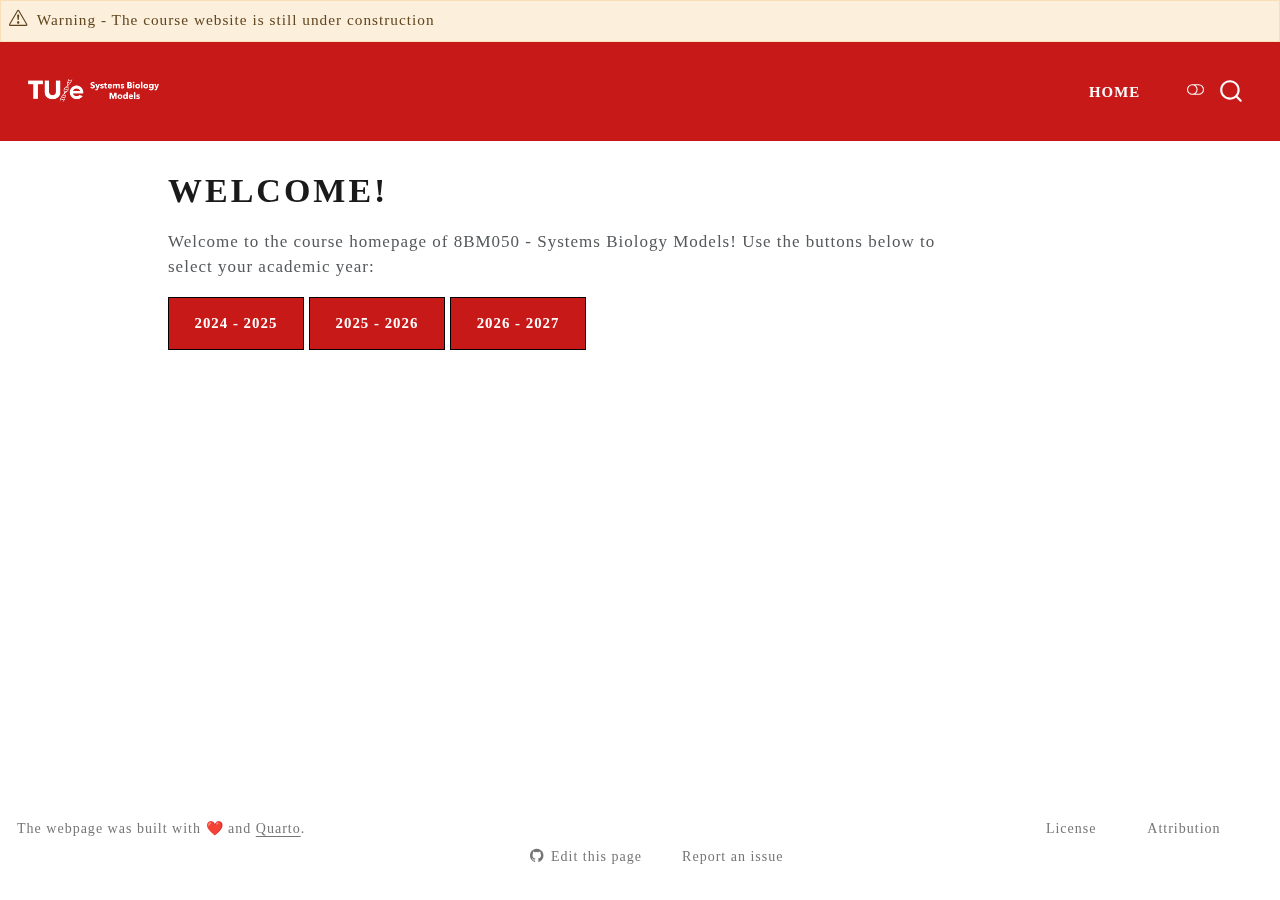
<file: index.html>
<!DOCTYPE html>
<html xmlns="http://www.w3.org/1999/xhtml" lang="en" xml:lang="en"><head>

<meta charset="utf-8">
<meta name="generator" content="quarto-1.5.56">

<meta name="viewport" content="width=device-width, initial-scale=1.0, user-scalable=yes">


<title>Welcome! – 8BM050</title>
<style>
code{white-space: pre-wrap;}
span.smallcaps{font-variant: small-caps;}
div.columns{display: flex; gap: min(4vw, 1.5em);}
div.column{flex: auto; overflow-x: auto;}
div.hanging-indent{margin-left: 1.5em; text-indent: -1.5em;}
ul.task-list{list-style: none;}
ul.task-list li input[type="checkbox"] {
  width: 0.8em;
  margin: 0 0.8em 0.2em -1em; /* quarto-specific, see https://github.com/quarto-dev/quarto-cli/issues/4556 */ 
  vertical-align: middle;
}
</style>


<script src="site_libs/quarto-nav/quarto-nav.js"></script>
<script src="site_libs/quarto-nav/headroom.min.js"></script>
<script src="site_libs/clipboard/clipboard.min.js"></script>
<script src="site_libs/quarto-search/autocomplete.umd.js"></script>
<script src="site_libs/quarto-search/fuse.min.js"></script>
<script src="site_libs/quarto-search/quarto-search.js"></script>
<meta name="quarto:offset" content="./">
<script src="site_libs/quarto-html/quarto.js"></script>
<script src="site_libs/quarto-html/popper.min.js"></script>
<script src="site_libs/quarto-html/tippy.umd.min.js"></script>
<script src="site_libs/quarto-html/anchor.min.js"></script>
<link href="site_libs/quarto-html/tippy.css" rel="stylesheet">
<link href="site_libs/quarto-html/quarto-syntax-highlighting.css" rel="stylesheet" class="quarto-color-scheme" id="quarto-text-highlighting-styles">
<link href="site_libs/quarto-html/quarto-syntax-highlighting-dark.css" rel="prefetch" class="quarto-color-scheme quarto-color-alternate" id="quarto-text-highlighting-styles">
<script src="site_libs/bootstrap/bootstrap.min.js"></script>
<link href="site_libs/bootstrap/bootstrap-icons.css" rel="stylesheet">
<link href="site_libs/bootstrap/bootstrap.min.css" rel="stylesheet" class="quarto-color-scheme" id="quarto-bootstrap" data-mode="light">
<link href="site_libs/bootstrap/bootstrap-dark.min.css" rel="prefetch" class="quarto-color-scheme quarto-color-alternate" id="quarto-bootstrap" data-mode="dark">
<script id="quarto-search-options" type="application/json">{
  "location": "navbar",
  "copy-button": false,
  "collapse-after": 3,
  "panel-placement": "end",
  "type": "overlay",
  "limit": 50,
  "keyboard-shortcut": [
    "f",
    "/",
    "s"
  ],
  "show-item-context": false,
  "language": {
    "search-no-results-text": "No results",
    "search-matching-documents-text": "matching documents",
    "search-copy-link-title": "Copy link to search",
    "search-hide-matches-text": "Hide additional matches",
    "search-more-match-text": "more match in this document",
    "search-more-matches-text": "more matches in this document",
    "search-clear-button-title": "Clear",
    "search-text-placeholder": "",
    "search-detached-cancel-button-title": "Cancel",
    "search-submit-button-title": "Submit",
    "search-label": "Search"
  }
}</script>


<meta property="og:title" content="Welcome! – 8BM050">
<meta property="og:description" content="Homepage for 8BM050 - Systems Biology Models at Eindhoven University of Technology">
<meta property="og:site_name" content="8BM050">
</head>

<body class="nav-fixed">

<div id="quarto-search-results"></div>
  <header id="quarto-header" class="headroom fixed-top">
    <div id="quarto-announcement" data-announcement-id="6833f62a87664e7ff8b461ea6dca87b7" class="alert alert-warning hidden"><i class="bi bi-exclamation-triangle quarto-announcement-icon"></i><div class="quarto-announcement-content">
<p><strong>Warning</strong> - The course website is still under construction</p>
</div></div>
    <nav class="navbar navbar-expand-md " data-bs-theme="dark">
      <div class="navbar-container container-fluid">
      <div class="navbar-brand-container mx-auto">
    <a href="./index.html" class="navbar-brand navbar-brand-logo">
    <img src="./assets/course-logo.png" alt="" class="navbar-logo">
    </a>
  </div>
            <div id="quarto-search" class="" title="Search"></div>
          <button class="navbar-toggler" type="button" data-bs-toggle="collapse" data-bs-target="#navbarCollapse" aria-controls="navbarCollapse" role="menu" aria-expanded="false" aria-label="Toggle navigation" onclick="if (window.quartoToggleHeadroom) { window.quartoToggleHeadroom(); }">
  <span class="navbar-toggler-icon"></span>
</button>
          <div class="collapse navbar-collapse" id="navbarCollapse">
            <ul class="navbar-nav navbar-nav-scroll ms-auto">
  <li class="nav-item">
    <a class="nav-link active" href="./index.html" aria-current="page"> 
<span class="menu-text">Home</span></a>
  </li>  
</ul>
          </div> <!-- /navcollapse -->
            <div class="quarto-navbar-tools">
  <a href="" class="quarto-color-scheme-toggle quarto-navigation-tool  px-1" onclick="window.quartoToggleColorScheme(); return false;" title="Toggle dark mode"><i class="bi"></i></a>
</div>
      </div> <!-- /container-fluid -->
    </nav>
</header>
<!-- content -->
<div id="quarto-content" class="quarto-container page-columns page-rows-contents page-layout-article page-navbar">
<!-- sidebar -->
<!-- margin-sidebar -->
    <div id="quarto-margin-sidebar" class="sidebar margin-sidebar zindex-bottom">
        
    </div>
<!-- main -->
<main class="content" id="quarto-document-content">

<header id="title-block-header" class="quarto-title-block default">
<div class="quarto-title">
<h1 class="title">Welcome!</h1>
</div>



<div class="quarto-title-meta">

    
  
    
  </div>
  


</header>


<p>Welcome to the course homepage of 8BM050 - Systems Biology Models! Use the buttons below to select your academic year:</p>
<p><a href="./24-25" class="btn btn-danger mr-4">2024 - 2025</a> <a href="./25-26" class="btn btn-danger mr-4">2025 - 2026</a> <a href="./26-27" class="btn btn-danger mr-4">2026 - 2027</a></p>



</main> <!-- /main -->
<script id="quarto-html-after-body" type="application/javascript">
window.document.addEventListener("DOMContentLoaded", function (event) {
  const toggleBodyColorMode = (bsSheetEl) => {
    const mode = bsSheetEl.getAttribute("data-mode");
    const bodyEl = window.document.querySelector("body");
    if (mode === "dark") {
      bodyEl.classList.add("quarto-dark");
      bodyEl.classList.remove("quarto-light");
    } else {
      bodyEl.classList.add("quarto-light");
      bodyEl.classList.remove("quarto-dark");
    }
  }
  const toggleBodyColorPrimary = () => {
    const bsSheetEl = window.document.querySelector("link#quarto-bootstrap");
    if (bsSheetEl) {
      toggleBodyColorMode(bsSheetEl);
    }
  }
  toggleBodyColorPrimary();  
  const disableStylesheet = (stylesheets) => {
    for (let i=0; i < stylesheets.length; i++) {
      const stylesheet = stylesheets[i];
      stylesheet.rel = 'prefetch';
    }
  }
  const enableStylesheet = (stylesheets) => {
    for (let i=0; i < stylesheets.length; i++) {
      const stylesheet = stylesheets[i];
      stylesheet.rel = 'stylesheet';
    }
  }
  const manageTransitions = (selector, allowTransitions) => {
    const els = window.document.querySelectorAll(selector);
    for (let i=0; i < els.length; i++) {
      const el = els[i];
      if (allowTransitions) {
        el.classList.remove('notransition');
      } else {
        el.classList.add('notransition');
      }
    }
  }
  const toggleGiscusIfUsed = (isAlternate, darkModeDefault) => {
    const baseTheme = document.querySelector('#giscus-base-theme')?.value ?? 'light';
    const alternateTheme = document.querySelector('#giscus-alt-theme')?.value ?? 'dark';
    let newTheme = '';
    if(darkModeDefault) {
      newTheme = isAlternate ? baseTheme : alternateTheme;
    } else {
      newTheme = isAlternate ? alternateTheme : baseTheme;
    }
    const changeGiscusTheme = () => {
      // From: https://github.com/giscus/giscus/issues/336
      const sendMessage = (message) => {
        const iframe = document.querySelector('iframe.giscus-frame');
        if (!iframe) return;
        iframe.contentWindow.postMessage({ giscus: message }, 'https://giscus.app');
      }
      sendMessage({
        setConfig: {
          theme: newTheme
        }
      });
    }
    const isGiscussLoaded = window.document.querySelector('iframe.giscus-frame') !== null;
    if (isGiscussLoaded) {
      changeGiscusTheme();
    }
  }
  const toggleColorMode = (alternate) => {
    // Switch the stylesheets
    const alternateStylesheets = window.document.querySelectorAll('link.quarto-color-scheme.quarto-color-alternate');
    manageTransitions('#quarto-margin-sidebar .nav-link', false);
    if (alternate) {
      enableStylesheet(alternateStylesheets);
      for (const sheetNode of alternateStylesheets) {
        if (sheetNode.id === "quarto-bootstrap") {
          toggleBodyColorMode(sheetNode);
        }
      }
    } else {
      disableStylesheet(alternateStylesheets);
      toggleBodyColorPrimary();
    }
    manageTransitions('#quarto-margin-sidebar .nav-link', true);
    // Switch the toggles
    const toggles = window.document.querySelectorAll('.quarto-color-scheme-toggle');
    for (let i=0; i < toggles.length; i++) {
      const toggle = toggles[i];
      if (toggle) {
        if (alternate) {
          toggle.classList.add("alternate");     
        } else {
          toggle.classList.remove("alternate");
        }
      }
    }
    // Hack to workaround the fact that safari doesn't
    // properly recolor the scrollbar when toggling (#1455)
    if (navigator.userAgent.indexOf('Safari') > 0 && navigator.userAgent.indexOf('Chrome') == -1) {
      manageTransitions("body", false);
      window.scrollTo(0, 1);
      setTimeout(() => {
        window.scrollTo(0, 0);
        manageTransitions("body", true);
      }, 40);  
    }
  }
  const isFileUrl = () => { 
    return window.location.protocol === 'file:';
  }
  const hasAlternateSentinel = () => {  
    let styleSentinel = getColorSchemeSentinel();
    if (styleSentinel !== null) {
      return styleSentinel === "alternate";
    } else {
      return false;
    }
  }
  const setStyleSentinel = (alternate) => {
    const value = alternate ? "alternate" : "default";
    if (!isFileUrl()) {
      window.localStorage.setItem("quarto-color-scheme", value);
    } else {
      localAlternateSentinel = value;
    }
  }
  const getColorSchemeSentinel = () => {
    if (!isFileUrl()) {
      const storageValue = window.localStorage.getItem("quarto-color-scheme");
      return storageValue != null ? storageValue : localAlternateSentinel;
    } else {
      return localAlternateSentinel;
    }
  }
  const darkModeDefault = false;
  let localAlternateSentinel = darkModeDefault ? 'alternate' : 'default';
  // Dark / light mode switch
  window.quartoToggleColorScheme = () => {
    // Read the current dark / light value 
    let toAlternate = !hasAlternateSentinel();
    toggleColorMode(toAlternate);
    setStyleSentinel(toAlternate);
    toggleGiscusIfUsed(toAlternate, darkModeDefault);
  };
  // Ensure there is a toggle, if there isn't float one in the top right
  if (window.document.querySelector('.quarto-color-scheme-toggle') === null) {
    const a = window.document.createElement('a');
    a.classList.add('top-right');
    a.classList.add('quarto-color-scheme-toggle');
    a.href = "";
    a.onclick = function() { try { window.quartoToggleColorScheme(); } catch {} return false; };
    const i = window.document.createElement("i");
    i.classList.add('bi');
    a.appendChild(i);
    window.document.body.appendChild(a);
  }
  // Switch to dark mode if need be
  if (hasAlternateSentinel()) {
    toggleColorMode(true);
  } else {
    toggleColorMode(false);
  }
  const icon = "";
  const anchorJS = new window.AnchorJS();
  anchorJS.options = {
    placement: 'right',
    icon: icon
  };
  anchorJS.add('.anchored');
  const isCodeAnnotation = (el) => {
    for (const clz of el.classList) {
      if (clz.startsWith('code-annotation-')) {                     
        return true;
      }
    }
    return false;
  }
  const onCopySuccess = function(e) {
    // button target
    const button = e.trigger;
    // don't keep focus
    button.blur();
    // flash "checked"
    button.classList.add('code-copy-button-checked');
    var currentTitle = button.getAttribute("title");
    button.setAttribute("title", "Copied!");
    let tooltip;
    if (window.bootstrap) {
      button.setAttribute("data-bs-toggle", "tooltip");
      button.setAttribute("data-bs-placement", "left");
      button.setAttribute("data-bs-title", "Copied!");
      tooltip = new bootstrap.Tooltip(button, 
        { trigger: "manual", 
          customClass: "code-copy-button-tooltip",
          offset: [0, -8]});
      tooltip.show();    
    }
    setTimeout(function() {
      if (tooltip) {
        tooltip.hide();
        button.removeAttribute("data-bs-title");
        button.removeAttribute("data-bs-toggle");
        button.removeAttribute("data-bs-placement");
      }
      button.setAttribute("title", currentTitle);
      button.classList.remove('code-copy-button-checked');
    }, 1000);
    // clear code selection
    e.clearSelection();
  }
  const getTextToCopy = function(trigger) {
      const codeEl = trigger.previousElementSibling.cloneNode(true);
      for (const childEl of codeEl.children) {
        if (isCodeAnnotation(childEl)) {
          childEl.remove();
        }
      }
      return codeEl.innerText;
  }
  const clipboard = new window.ClipboardJS('.code-copy-button:not([data-in-quarto-modal])', {
    text: getTextToCopy
  });
  clipboard.on('success', onCopySuccess);
  if (window.document.getElementById('quarto-embedded-source-code-modal')) {
    // For code content inside modals, clipBoardJS needs to be initialized with a container option
    // TODO: Check when it could be a function (https://github.com/zenorocha/clipboard.js/issues/860)
    const clipboardModal = new window.ClipboardJS('.code-copy-button[data-in-quarto-modal]', {
      text: getTextToCopy,
      container: window.document.getElementById('quarto-embedded-source-code-modal')
    });
    clipboardModal.on('success', onCopySuccess);
  }
    var localhostRegex = new RegExp(/^(?:http|https):\/\/localhost\:?[0-9]*\//);
    var mailtoRegex = new RegExp(/^mailto:/);
      var filterRegex = new RegExp("https:\/\/8BM050\.github\.io\/");
    var isInternal = (href) => {
        return filterRegex.test(href) || localhostRegex.test(href) || mailtoRegex.test(href);
    }
    // Inspect non-navigation links and adorn them if external
 	var links = window.document.querySelectorAll('a[href]:not(.nav-link):not(.navbar-brand):not(.toc-action):not(.sidebar-link):not(.sidebar-item-toggle):not(.pagination-link):not(.no-external):not([aria-hidden]):not(.dropdown-item):not(.quarto-navigation-tool):not(.about-link)');
    for (var i=0; i<links.length; i++) {
      const link = links[i];
      if (!isInternal(link.href)) {
        // undo the damage that might have been done by quarto-nav.js in the case of
        // links that we want to consider external
        if (link.dataset.originalHref !== undefined) {
          link.href = link.dataset.originalHref;
        }
      }
    }
  function tippyHover(el, contentFn, onTriggerFn, onUntriggerFn) {
    const config = {
      allowHTML: true,
      maxWidth: 500,
      delay: 100,
      arrow: false,
      appendTo: function(el) {
          return el.parentElement;
      },
      interactive: true,
      interactiveBorder: 10,
      theme: 'quarto',
      placement: 'bottom-start',
    };
    if (contentFn) {
      config.content = contentFn;
    }
    if (onTriggerFn) {
      config.onTrigger = onTriggerFn;
    }
    if (onUntriggerFn) {
      config.onUntrigger = onUntriggerFn;
    }
    window.tippy(el, config); 
  }
  const noterefs = window.document.querySelectorAll('a[role="doc-noteref"]');
  for (var i=0; i<noterefs.length; i++) {
    const ref = noterefs[i];
    tippyHover(ref, function() {
      // use id or data attribute instead here
      let href = ref.getAttribute('data-footnote-href') || ref.getAttribute('href');
      try { href = new URL(href).hash; } catch {}
      const id = href.replace(/^#\/?/, "");
      const note = window.document.getElementById(id);
      if (note) {
        return note.innerHTML;
      } else {
        return "";
      }
    });
  }
  const xrefs = window.document.querySelectorAll('a.quarto-xref');
  const processXRef = (id, note) => {
    // Strip column container classes
    const stripColumnClz = (el) => {
      el.classList.remove("page-full", "page-columns");
      if (el.children) {
        for (const child of el.children) {
          stripColumnClz(child);
        }
      }
    }
    stripColumnClz(note)
    if (id === null || id.startsWith('sec-')) {
      // Special case sections, only their first couple elements
      const container = document.createElement("div");
      if (note.children && note.children.length > 2) {
        container.appendChild(note.children[0].cloneNode(true));
        for (let i = 1; i < note.children.length; i++) {
          const child = note.children[i];
          if (child.tagName === "P" && child.innerText === "") {
            continue;
          } else {
            container.appendChild(child.cloneNode(true));
            break;
          }
        }
        if (window.Quarto?.typesetMath) {
          window.Quarto.typesetMath(container);
        }
        return container.innerHTML
      } else {
        if (window.Quarto?.typesetMath) {
          window.Quarto.typesetMath(note);
        }
        return note.innerHTML;
      }
    } else {
      // Remove any anchor links if they are present
      const anchorLink = note.querySelector('a.anchorjs-link');
      if (anchorLink) {
        anchorLink.remove();
      }
      if (window.Quarto?.typesetMath) {
        window.Quarto.typesetMath(note);
      }
      // TODO in 1.5, we should make sure this works without a callout special case
      if (note.classList.contains("callout")) {
        return note.outerHTML;
      } else {
        return note.innerHTML;
      }
    }
  }
  for (var i=0; i<xrefs.length; i++) {
    const xref = xrefs[i];
    tippyHover(xref, undefined, function(instance) {
      instance.disable();
      let url = xref.getAttribute('href');
      let hash = undefined; 
      if (url.startsWith('#')) {
        hash = url;
      } else {
        try { hash = new URL(url).hash; } catch {}
      }
      if (hash) {
        const id = hash.replace(/^#\/?/, "");
        const note = window.document.getElementById(id);
        if (note !== null) {
          try {
            const html = processXRef(id, note.cloneNode(true));
            instance.setContent(html);
          } finally {
            instance.enable();
            instance.show();
          }
        } else {
          // See if we can fetch this
          fetch(url.split('#')[0])
          .then(res => res.text())
          .then(html => {
            const parser = new DOMParser();
            const htmlDoc = parser.parseFromString(html, "text/html");
            const note = htmlDoc.getElementById(id);
            if (note !== null) {
              const html = processXRef(id, note);
              instance.setContent(html);
            } 
          }).finally(() => {
            instance.enable();
            instance.show();
          });
        }
      } else {
        // See if we can fetch a full url (with no hash to target)
        // This is a special case and we should probably do some content thinning / targeting
        fetch(url)
        .then(res => res.text())
        .then(html => {
          const parser = new DOMParser();
          const htmlDoc = parser.parseFromString(html, "text/html");
          const note = htmlDoc.querySelector('main.content');
          if (note !== null) {
            // This should only happen for chapter cross references
            // (since there is no id in the URL)
            // remove the first header
            if (note.children.length > 0 && note.children[0].tagName === "HEADER") {
              note.children[0].remove();
            }
            const html = processXRef(null, note);
            instance.setContent(html);
          } 
        }).finally(() => {
          instance.enable();
          instance.show();
        });
      }
    }, function(instance) {
    });
  }
      let selectedAnnoteEl;
      const selectorForAnnotation = ( cell, annotation) => {
        let cellAttr = 'data-code-cell="' + cell + '"';
        let lineAttr = 'data-code-annotation="' +  annotation + '"';
        const selector = 'span[' + cellAttr + '][' + lineAttr + ']';
        return selector;
      }
      const selectCodeLines = (annoteEl) => {
        const doc = window.document;
        const targetCell = annoteEl.getAttribute("data-target-cell");
        const targetAnnotation = annoteEl.getAttribute("data-target-annotation");
        const annoteSpan = window.document.querySelector(selectorForAnnotation(targetCell, targetAnnotation));
        const lines = annoteSpan.getAttribute("data-code-lines").split(",");
        const lineIds = lines.map((line) => {
          return targetCell + "-" + line;
        })
        let top = null;
        let height = null;
        let parent = null;
        if (lineIds.length > 0) {
            //compute the position of the single el (top and bottom and make a div)
            const el = window.document.getElementById(lineIds[0]);
            top = el.offsetTop;
            height = el.offsetHeight;
            parent = el.parentElement.parentElement;
          if (lineIds.length > 1) {
            const lastEl = window.document.getElementById(lineIds[lineIds.length - 1]);
            const bottom = lastEl.offsetTop + lastEl.offsetHeight;
            height = bottom - top;
          }
          if (top !== null && height !== null && parent !== null) {
            // cook up a div (if necessary) and position it 
            let div = window.document.getElementById("code-annotation-line-highlight");
            if (div === null) {
              div = window.document.createElement("div");
              div.setAttribute("id", "code-annotation-line-highlight");
              div.style.position = 'absolute';
              parent.appendChild(div);
            }
            div.style.top = top - 2 + "px";
            div.style.height = height + 4 + "px";
            div.style.left = 0;
            let gutterDiv = window.document.getElementById("code-annotation-line-highlight-gutter");
            if (gutterDiv === null) {
              gutterDiv = window.document.createElement("div");
              gutterDiv.setAttribute("id", "code-annotation-line-highlight-gutter");
              gutterDiv.style.position = 'absolute';
              const codeCell = window.document.getElementById(targetCell);
              const gutter = codeCell.querySelector('.code-annotation-gutter');
              gutter.appendChild(gutterDiv);
            }
            gutterDiv.style.top = top - 2 + "px";
            gutterDiv.style.height = height + 4 + "px";
          }
          selectedAnnoteEl = annoteEl;
        }
      };
      const unselectCodeLines = () => {
        const elementsIds = ["code-annotation-line-highlight", "code-annotation-line-highlight-gutter"];
        elementsIds.forEach((elId) => {
          const div = window.document.getElementById(elId);
          if (div) {
            div.remove();
          }
        });
        selectedAnnoteEl = undefined;
      };
        // Handle positioning of the toggle
    window.addEventListener(
      "resize",
      throttle(() => {
        elRect = undefined;
        if (selectedAnnoteEl) {
          selectCodeLines(selectedAnnoteEl);
        }
      }, 10)
    );
    function throttle(fn, ms) {
    let throttle = false;
    let timer;
      return (...args) => {
        if(!throttle) { // first call gets through
            fn.apply(this, args);
            throttle = true;
        } else { // all the others get throttled
            if(timer) clearTimeout(timer); // cancel #2
            timer = setTimeout(() => {
              fn.apply(this, args);
              timer = throttle = false;
            }, ms);
        }
      };
    }
      // Attach click handler to the DT
      const annoteDls = window.document.querySelectorAll('dt[data-target-cell]');
      for (const annoteDlNode of annoteDls) {
        annoteDlNode.addEventListener('click', (event) => {
          const clickedEl = event.target;
          if (clickedEl !== selectedAnnoteEl) {
            unselectCodeLines();
            const activeEl = window.document.querySelector('dt[data-target-cell].code-annotation-active');
            if (activeEl) {
              activeEl.classList.remove('code-annotation-active');
            }
            selectCodeLines(clickedEl);
            clickedEl.classList.add('code-annotation-active');
          } else {
            // Unselect the line
            unselectCodeLines();
            clickedEl.classList.remove('code-annotation-active');
          }
        });
      }
  const findCites = (el) => {
    const parentEl = el.parentElement;
    if (parentEl) {
      const cites = parentEl.dataset.cites;
      if (cites) {
        return {
          el,
          cites: cites.split(' ')
        };
      } else {
        return findCites(el.parentElement)
      }
    } else {
      return undefined;
    }
  };
  var bibliorefs = window.document.querySelectorAll('a[role="doc-biblioref"]');
  for (var i=0; i<bibliorefs.length; i++) {
    const ref = bibliorefs[i];
    const citeInfo = findCites(ref);
    if (citeInfo) {
      tippyHover(citeInfo.el, function() {
        var popup = window.document.createElement('div');
        citeInfo.cites.forEach(function(cite) {
          var citeDiv = window.document.createElement('div');
          citeDiv.classList.add('hanging-indent');
          citeDiv.classList.add('csl-entry');
          var biblioDiv = window.document.getElementById('ref-' + cite);
          if (biblioDiv) {
            citeDiv.innerHTML = biblioDiv.innerHTML;
          }
          popup.appendChild(citeDiv);
        });
        return popup.innerHTML;
      });
    }
  }
});
</script>
</div> <!-- /content -->
<footer class="footer">
  <div class="nav-footer">
    <div class="nav-footer-left">
<p>The webpage was built with ❤️ and <a href="https://quarto.org/">Quarto</a>.</p>
</div>   
    <div class="nav-footer-center">
      &nbsp;
    <div class="toc-actions"><ul><li><a href="https://github.com/8BM050/8BM050.github.io/edit/main/index.qmd" class="toc-action"><i class="bi bi-github"></i>Edit this page</a></li><li><a href="https://github.com/8BM050/8BM050.github.io/issues/new" class="toc-action"><i class="bi empty"></i>Report an issue</a></li></ul></div></div>
    <div class="nav-footer-right">
      <ul class="footer-items list-unstyled">
    <li class="nav-item">
    <a class="nav-link" href="./LICENSE.html">
<p>License</p>
</a>
  </li>  
    <li class="nav-item">
    <a class="nav-link" href="./ATTRIBUTIONS.html">
<p>Attribution</p>
</a>
  </li>  
</ul>
    </div>
  </div>
</footer>




</body></html>
</file>
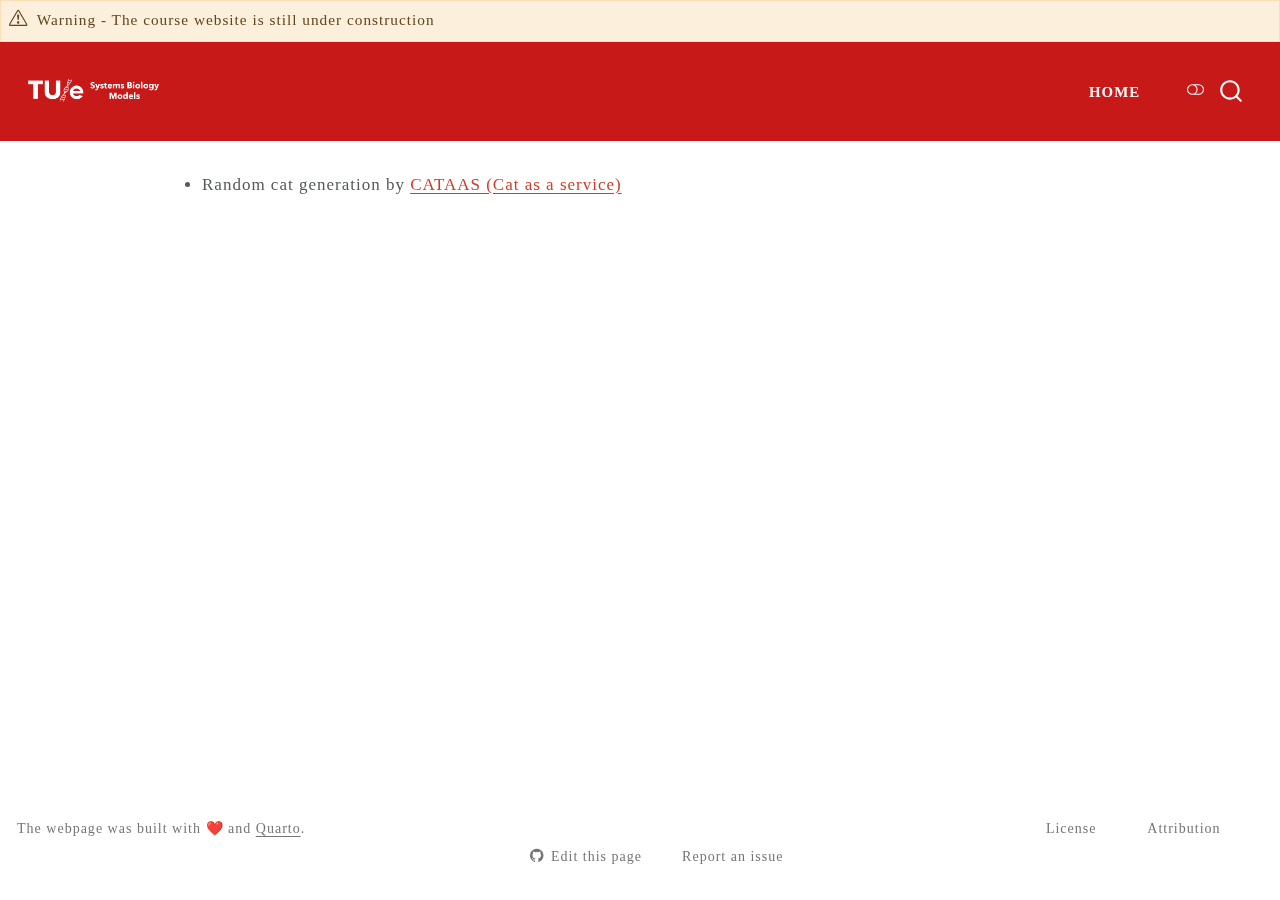
<file: ATTRIBUTIONS.html>
<!DOCTYPE html>
<html xmlns="http://www.w3.org/1999/xhtml" lang="en" xml:lang="en"><head>

<meta charset="utf-8">
<meta name="generator" content="quarto-1.5.56">

<meta name="viewport" content="width=device-width, initial-scale=1.0, user-scalable=yes">


<title>attributions – 8BM050</title>
<style>
code{white-space: pre-wrap;}
span.smallcaps{font-variant: small-caps;}
div.columns{display: flex; gap: min(4vw, 1.5em);}
div.column{flex: auto; overflow-x: auto;}
div.hanging-indent{margin-left: 1.5em; text-indent: -1.5em;}
ul.task-list{list-style: none;}
ul.task-list li input[type="checkbox"] {
  width: 0.8em;
  margin: 0 0.8em 0.2em -1em; /* quarto-specific, see https://github.com/quarto-dev/quarto-cli/issues/4556 */ 
  vertical-align: middle;
}
</style>


<script src="site_libs/quarto-nav/quarto-nav.js"></script>
<script src="site_libs/quarto-nav/headroom.min.js"></script>
<script src="site_libs/clipboard/clipboard.min.js"></script>
<script src="site_libs/quarto-search/autocomplete.umd.js"></script>
<script src="site_libs/quarto-search/fuse.min.js"></script>
<script src="site_libs/quarto-search/quarto-search.js"></script>
<meta name="quarto:offset" content="./">
<script src="site_libs/quarto-html/quarto.js"></script>
<script src="site_libs/quarto-html/popper.min.js"></script>
<script src="site_libs/quarto-html/tippy.umd.min.js"></script>
<script src="site_libs/quarto-html/anchor.min.js"></script>
<link href="site_libs/quarto-html/tippy.css" rel="stylesheet">
<link href="site_libs/quarto-html/quarto-syntax-highlighting.css" rel="stylesheet" class="quarto-color-scheme" id="quarto-text-highlighting-styles">
<link href="site_libs/quarto-html/quarto-syntax-highlighting-dark.css" rel="prefetch" class="quarto-color-scheme quarto-color-alternate" id="quarto-text-highlighting-styles">
<script src="site_libs/bootstrap/bootstrap.min.js"></script>
<link href="site_libs/bootstrap/bootstrap-icons.css" rel="stylesheet">
<link href="site_libs/bootstrap/bootstrap.min.css" rel="stylesheet" class="quarto-color-scheme" id="quarto-bootstrap" data-mode="light">
<link href="site_libs/bootstrap/bootstrap-dark.min.css" rel="prefetch" class="quarto-color-scheme quarto-color-alternate" id="quarto-bootstrap" data-mode="dark">
<script id="quarto-search-options" type="application/json">{
  "location": "navbar",
  "copy-button": false,
  "collapse-after": 3,
  "panel-placement": "end",
  "type": "overlay",
  "limit": 50,
  "keyboard-shortcut": [
    "f",
    "/",
    "s"
  ],
  "show-item-context": false,
  "language": {
    "search-no-results-text": "No results",
    "search-matching-documents-text": "matching documents",
    "search-copy-link-title": "Copy link to search",
    "search-hide-matches-text": "Hide additional matches",
    "search-more-match-text": "more match in this document",
    "search-more-matches-text": "more matches in this document",
    "search-clear-button-title": "Clear",
    "search-text-placeholder": "",
    "search-detached-cancel-button-title": "Cancel",
    "search-submit-button-title": "Submit",
    "search-label": "Search"
  }
}</script>


<meta property="og:title" content="8BM050">
<meta property="og:site_name" content="8BM050">
</head>

<body class="nav-fixed">

<div id="quarto-search-results"></div>
  <header id="quarto-header" class="headroom fixed-top">
    <div id="quarto-announcement" data-announcement-id="6833f62a87664e7ff8b461ea6dca87b7" class="alert alert-warning hidden"><i class="bi bi-exclamation-triangle quarto-announcement-icon"></i><div class="quarto-announcement-content">
<p><strong>Warning</strong> - The course website is still under construction</p>
</div></div>
    <nav class="navbar navbar-expand-md " data-bs-theme="dark">
      <div class="navbar-container container-fluid">
      <div class="navbar-brand-container mx-auto">
    <a href="./index.html" class="navbar-brand navbar-brand-logo">
    <img src="./assets/course-logo.png" alt="" class="navbar-logo">
    </a>
  </div>
            <div id="quarto-search" class="" title="Search"></div>
          <button class="navbar-toggler" type="button" data-bs-toggle="collapse" data-bs-target="#navbarCollapse" aria-controls="navbarCollapse" role="menu" aria-expanded="false" aria-label="Toggle navigation" onclick="if (window.quartoToggleHeadroom) { window.quartoToggleHeadroom(); }">
  <span class="navbar-toggler-icon"></span>
</button>
          <div class="collapse navbar-collapse" id="navbarCollapse">
            <ul class="navbar-nav navbar-nav-scroll ms-auto">
  <li class="nav-item">
    <a class="nav-link" href="./index.html"> 
<span class="menu-text">Home</span></a>
  </li>  
</ul>
          </div> <!-- /navcollapse -->
            <div class="quarto-navbar-tools">
  <a href="" class="quarto-color-scheme-toggle quarto-navigation-tool  px-1" onclick="window.quartoToggleColorScheme(); return false;" title="Toggle dark mode"><i class="bi"></i></a>
</div>
      </div> <!-- /container-fluid -->
    </nav>
</header>
<!-- content -->
<div id="quarto-content" class="quarto-container page-columns page-rows-contents page-layout-article page-navbar">
<!-- sidebar -->
<!-- margin-sidebar -->
    <div id="quarto-margin-sidebar" class="sidebar margin-sidebar zindex-bottom">
        
    </div>
<!-- main -->
<main class="content" id="quarto-document-content">




<ul>
<li>Random cat generation by <a href="https://cataas.com/">CATAAS (Cat as a service)</a></li>
</ul>



</main> <!-- /main -->
<script id="quarto-html-after-body" type="application/javascript">
window.document.addEventListener("DOMContentLoaded", function (event) {
  const toggleBodyColorMode = (bsSheetEl) => {
    const mode = bsSheetEl.getAttribute("data-mode");
    const bodyEl = window.document.querySelector("body");
    if (mode === "dark") {
      bodyEl.classList.add("quarto-dark");
      bodyEl.classList.remove("quarto-light");
    } else {
      bodyEl.classList.add("quarto-light");
      bodyEl.classList.remove("quarto-dark");
    }
  }
  const toggleBodyColorPrimary = () => {
    const bsSheetEl = window.document.querySelector("link#quarto-bootstrap");
    if (bsSheetEl) {
      toggleBodyColorMode(bsSheetEl);
    }
  }
  toggleBodyColorPrimary();  
  const disableStylesheet = (stylesheets) => {
    for (let i=0; i < stylesheets.length; i++) {
      const stylesheet = stylesheets[i];
      stylesheet.rel = 'prefetch';
    }
  }
  const enableStylesheet = (stylesheets) => {
    for (let i=0; i < stylesheets.length; i++) {
      const stylesheet = stylesheets[i];
      stylesheet.rel = 'stylesheet';
    }
  }
  const manageTransitions = (selector, allowTransitions) => {
    const els = window.document.querySelectorAll(selector);
    for (let i=0; i < els.length; i++) {
      const el = els[i];
      if (allowTransitions) {
        el.classList.remove('notransition');
      } else {
        el.classList.add('notransition');
      }
    }
  }
  const toggleGiscusIfUsed = (isAlternate, darkModeDefault) => {
    const baseTheme = document.querySelector('#giscus-base-theme')?.value ?? 'light';
    const alternateTheme = document.querySelector('#giscus-alt-theme')?.value ?? 'dark';
    let newTheme = '';
    if(darkModeDefault) {
      newTheme = isAlternate ? baseTheme : alternateTheme;
    } else {
      newTheme = isAlternate ? alternateTheme : baseTheme;
    }
    const changeGiscusTheme = () => {
      // From: https://github.com/giscus/giscus/issues/336
      const sendMessage = (message) => {
        const iframe = document.querySelector('iframe.giscus-frame');
        if (!iframe) return;
        iframe.contentWindow.postMessage({ giscus: message }, 'https://giscus.app');
      }
      sendMessage({
        setConfig: {
          theme: newTheme
        }
      });
    }
    const isGiscussLoaded = window.document.querySelector('iframe.giscus-frame') !== null;
    if (isGiscussLoaded) {
      changeGiscusTheme();
    }
  }
  const toggleColorMode = (alternate) => {
    // Switch the stylesheets
    const alternateStylesheets = window.document.querySelectorAll('link.quarto-color-scheme.quarto-color-alternate');
    manageTransitions('#quarto-margin-sidebar .nav-link', false);
    if (alternate) {
      enableStylesheet(alternateStylesheets);
      for (const sheetNode of alternateStylesheets) {
        if (sheetNode.id === "quarto-bootstrap") {
          toggleBodyColorMode(sheetNode);
        }
      }
    } else {
      disableStylesheet(alternateStylesheets);
      toggleBodyColorPrimary();
    }
    manageTransitions('#quarto-margin-sidebar .nav-link', true);
    // Switch the toggles
    const toggles = window.document.querySelectorAll('.quarto-color-scheme-toggle');
    for (let i=0; i < toggles.length; i++) {
      const toggle = toggles[i];
      if (toggle) {
        if (alternate) {
          toggle.classList.add("alternate");     
        } else {
          toggle.classList.remove("alternate");
        }
      }
    }
    // Hack to workaround the fact that safari doesn't
    // properly recolor the scrollbar when toggling (#1455)
    if (navigator.userAgent.indexOf('Safari') > 0 && navigator.userAgent.indexOf('Chrome') == -1) {
      manageTransitions("body", false);
      window.scrollTo(0, 1);
      setTimeout(() => {
        window.scrollTo(0, 0);
        manageTransitions("body", true);
      }, 40);  
    }
  }
  const isFileUrl = () => { 
    return window.location.protocol === 'file:';
  }
  const hasAlternateSentinel = () => {  
    let styleSentinel = getColorSchemeSentinel();
    if (styleSentinel !== null) {
      return styleSentinel === "alternate";
    } else {
      return false;
    }
  }
  const setStyleSentinel = (alternate) => {
    const value = alternate ? "alternate" : "default";
    if (!isFileUrl()) {
      window.localStorage.setItem("quarto-color-scheme", value);
    } else {
      localAlternateSentinel = value;
    }
  }
  const getColorSchemeSentinel = () => {
    if (!isFileUrl()) {
      const storageValue = window.localStorage.getItem("quarto-color-scheme");
      return storageValue != null ? storageValue : localAlternateSentinel;
    } else {
      return localAlternateSentinel;
    }
  }
  const darkModeDefault = false;
  let localAlternateSentinel = darkModeDefault ? 'alternate' : 'default';
  // Dark / light mode switch
  window.quartoToggleColorScheme = () => {
    // Read the current dark / light value 
    let toAlternate = !hasAlternateSentinel();
    toggleColorMode(toAlternate);
    setStyleSentinel(toAlternate);
    toggleGiscusIfUsed(toAlternate, darkModeDefault);
  };
  // Ensure there is a toggle, if there isn't float one in the top right
  if (window.document.querySelector('.quarto-color-scheme-toggle') === null) {
    const a = window.document.createElement('a');
    a.classList.add('top-right');
    a.classList.add('quarto-color-scheme-toggle');
    a.href = "";
    a.onclick = function() { try { window.quartoToggleColorScheme(); } catch {} return false; };
    const i = window.document.createElement("i");
    i.classList.add('bi');
    a.appendChild(i);
    window.document.body.appendChild(a);
  }
  // Switch to dark mode if need be
  if (hasAlternateSentinel()) {
    toggleColorMode(true);
  } else {
    toggleColorMode(false);
  }
  const icon = "";
  const anchorJS = new window.AnchorJS();
  anchorJS.options = {
    placement: 'right',
    icon: icon
  };
  anchorJS.add('.anchored');
  const isCodeAnnotation = (el) => {
    for (const clz of el.classList) {
      if (clz.startsWith('code-annotation-')) {                     
        return true;
      }
    }
    return false;
  }
  const onCopySuccess = function(e) {
    // button target
    const button = e.trigger;
    // don't keep focus
    button.blur();
    // flash "checked"
    button.classList.add('code-copy-button-checked');
    var currentTitle = button.getAttribute("title");
    button.setAttribute("title", "Copied!");
    let tooltip;
    if (window.bootstrap) {
      button.setAttribute("data-bs-toggle", "tooltip");
      button.setAttribute("data-bs-placement", "left");
      button.setAttribute("data-bs-title", "Copied!");
      tooltip = new bootstrap.Tooltip(button, 
        { trigger: "manual", 
          customClass: "code-copy-button-tooltip",
          offset: [0, -8]});
      tooltip.show();    
    }
    setTimeout(function() {
      if (tooltip) {
        tooltip.hide();
        button.removeAttribute("data-bs-title");
        button.removeAttribute("data-bs-toggle");
        button.removeAttribute("data-bs-placement");
      }
      button.setAttribute("title", currentTitle);
      button.classList.remove('code-copy-button-checked');
    }, 1000);
    // clear code selection
    e.clearSelection();
  }
  const getTextToCopy = function(trigger) {
      const codeEl = trigger.previousElementSibling.cloneNode(true);
      for (const childEl of codeEl.children) {
        if (isCodeAnnotation(childEl)) {
          childEl.remove();
        }
      }
      return codeEl.innerText;
  }
  const clipboard = new window.ClipboardJS('.code-copy-button:not([data-in-quarto-modal])', {
    text: getTextToCopy
  });
  clipboard.on('success', onCopySuccess);
  if (window.document.getElementById('quarto-embedded-source-code-modal')) {
    // For code content inside modals, clipBoardJS needs to be initialized with a container option
    // TODO: Check when it could be a function (https://github.com/zenorocha/clipboard.js/issues/860)
    const clipboardModal = new window.ClipboardJS('.code-copy-button[data-in-quarto-modal]', {
      text: getTextToCopy,
      container: window.document.getElementById('quarto-embedded-source-code-modal')
    });
    clipboardModal.on('success', onCopySuccess);
  }
    var localhostRegex = new RegExp(/^(?:http|https):\/\/localhost\:?[0-9]*\//);
    var mailtoRegex = new RegExp(/^mailto:/);
      var filterRegex = new RegExp("https:\/\/8BM050\.github\.io\/");
    var isInternal = (href) => {
        return filterRegex.test(href) || localhostRegex.test(href) || mailtoRegex.test(href);
    }
    // Inspect non-navigation links and adorn them if external
 	var links = window.document.querySelectorAll('a[href]:not(.nav-link):not(.navbar-brand):not(.toc-action):not(.sidebar-link):not(.sidebar-item-toggle):not(.pagination-link):not(.no-external):not([aria-hidden]):not(.dropdown-item):not(.quarto-navigation-tool):not(.about-link)');
    for (var i=0; i<links.length; i++) {
      const link = links[i];
      if (!isInternal(link.href)) {
        // undo the damage that might have been done by quarto-nav.js in the case of
        // links that we want to consider external
        if (link.dataset.originalHref !== undefined) {
          link.href = link.dataset.originalHref;
        }
      }
    }
  function tippyHover(el, contentFn, onTriggerFn, onUntriggerFn) {
    const config = {
      allowHTML: true,
      maxWidth: 500,
      delay: 100,
      arrow: false,
      appendTo: function(el) {
          return el.parentElement;
      },
      interactive: true,
      interactiveBorder: 10,
      theme: 'quarto',
      placement: 'bottom-start',
    };
    if (contentFn) {
      config.content = contentFn;
    }
    if (onTriggerFn) {
      config.onTrigger = onTriggerFn;
    }
    if (onUntriggerFn) {
      config.onUntrigger = onUntriggerFn;
    }
    window.tippy(el, config); 
  }
  const noterefs = window.document.querySelectorAll('a[role="doc-noteref"]');
  for (var i=0; i<noterefs.length; i++) {
    const ref = noterefs[i];
    tippyHover(ref, function() {
      // use id or data attribute instead here
      let href = ref.getAttribute('data-footnote-href') || ref.getAttribute('href');
      try { href = new URL(href).hash; } catch {}
      const id = href.replace(/^#\/?/, "");
      const note = window.document.getElementById(id);
      if (note) {
        return note.innerHTML;
      } else {
        return "";
      }
    });
  }
  const xrefs = window.document.querySelectorAll('a.quarto-xref');
  const processXRef = (id, note) => {
    // Strip column container classes
    const stripColumnClz = (el) => {
      el.classList.remove("page-full", "page-columns");
      if (el.children) {
        for (const child of el.children) {
          stripColumnClz(child);
        }
      }
    }
    stripColumnClz(note)
    if (id === null || id.startsWith('sec-')) {
      // Special case sections, only their first couple elements
      const container = document.createElement("div");
      if (note.children && note.children.length > 2) {
        container.appendChild(note.children[0].cloneNode(true));
        for (let i = 1; i < note.children.length; i++) {
          const child = note.children[i];
          if (child.tagName === "P" && child.innerText === "") {
            continue;
          } else {
            container.appendChild(child.cloneNode(true));
            break;
          }
        }
        if (window.Quarto?.typesetMath) {
          window.Quarto.typesetMath(container);
        }
        return container.innerHTML
      } else {
        if (window.Quarto?.typesetMath) {
          window.Quarto.typesetMath(note);
        }
        return note.innerHTML;
      }
    } else {
      // Remove any anchor links if they are present
      const anchorLink = note.querySelector('a.anchorjs-link');
      if (anchorLink) {
        anchorLink.remove();
      }
      if (window.Quarto?.typesetMath) {
        window.Quarto.typesetMath(note);
      }
      // TODO in 1.5, we should make sure this works without a callout special case
      if (note.classList.contains("callout")) {
        return note.outerHTML;
      } else {
        return note.innerHTML;
      }
    }
  }
  for (var i=0; i<xrefs.length; i++) {
    const xref = xrefs[i];
    tippyHover(xref, undefined, function(instance) {
      instance.disable();
      let url = xref.getAttribute('href');
      let hash = undefined; 
      if (url.startsWith('#')) {
        hash = url;
      } else {
        try { hash = new URL(url).hash; } catch {}
      }
      if (hash) {
        const id = hash.replace(/^#\/?/, "");
        const note = window.document.getElementById(id);
        if (note !== null) {
          try {
            const html = processXRef(id, note.cloneNode(true));
            instance.setContent(html);
          } finally {
            instance.enable();
            instance.show();
          }
        } else {
          // See if we can fetch this
          fetch(url.split('#')[0])
          .then(res => res.text())
          .then(html => {
            const parser = new DOMParser();
            const htmlDoc = parser.parseFromString(html, "text/html");
            const note = htmlDoc.getElementById(id);
            if (note !== null) {
              const html = processXRef(id, note);
              instance.setContent(html);
            } 
          }).finally(() => {
            instance.enable();
            instance.show();
          });
        }
      } else {
        // See if we can fetch a full url (with no hash to target)
        // This is a special case and we should probably do some content thinning / targeting
        fetch(url)
        .then(res => res.text())
        .then(html => {
          const parser = new DOMParser();
          const htmlDoc = parser.parseFromString(html, "text/html");
          const note = htmlDoc.querySelector('main.content');
          if (note !== null) {
            // This should only happen for chapter cross references
            // (since there is no id in the URL)
            // remove the first header
            if (note.children.length > 0 && note.children[0].tagName === "HEADER") {
              note.children[0].remove();
            }
            const html = processXRef(null, note);
            instance.setContent(html);
          } 
        }).finally(() => {
          instance.enable();
          instance.show();
        });
      }
    }, function(instance) {
    });
  }
      let selectedAnnoteEl;
      const selectorForAnnotation = ( cell, annotation) => {
        let cellAttr = 'data-code-cell="' + cell + '"';
        let lineAttr = 'data-code-annotation="' +  annotation + '"';
        const selector = 'span[' + cellAttr + '][' + lineAttr + ']';
        return selector;
      }
      const selectCodeLines = (annoteEl) => {
        const doc = window.document;
        const targetCell = annoteEl.getAttribute("data-target-cell");
        const targetAnnotation = annoteEl.getAttribute("data-target-annotation");
        const annoteSpan = window.document.querySelector(selectorForAnnotation(targetCell, targetAnnotation));
        const lines = annoteSpan.getAttribute("data-code-lines").split(",");
        const lineIds = lines.map((line) => {
          return targetCell + "-" + line;
        })
        let top = null;
        let height = null;
        let parent = null;
        if (lineIds.length > 0) {
            //compute the position of the single el (top and bottom and make a div)
            const el = window.document.getElementById(lineIds[0]);
            top = el.offsetTop;
            height = el.offsetHeight;
            parent = el.parentElement.parentElement;
          if (lineIds.length > 1) {
            const lastEl = window.document.getElementById(lineIds[lineIds.length - 1]);
            const bottom = lastEl.offsetTop + lastEl.offsetHeight;
            height = bottom - top;
          }
          if (top !== null && height !== null && parent !== null) {
            // cook up a div (if necessary) and position it 
            let div = window.document.getElementById("code-annotation-line-highlight");
            if (div === null) {
              div = window.document.createElement("div");
              div.setAttribute("id", "code-annotation-line-highlight");
              div.style.position = 'absolute';
              parent.appendChild(div);
            }
            div.style.top = top - 2 + "px";
            div.style.height = height + 4 + "px";
            div.style.left = 0;
            let gutterDiv = window.document.getElementById("code-annotation-line-highlight-gutter");
            if (gutterDiv === null) {
              gutterDiv = window.document.createElement("div");
              gutterDiv.setAttribute("id", "code-annotation-line-highlight-gutter");
              gutterDiv.style.position = 'absolute';
              const codeCell = window.document.getElementById(targetCell);
              const gutter = codeCell.querySelector('.code-annotation-gutter');
              gutter.appendChild(gutterDiv);
            }
            gutterDiv.style.top = top - 2 + "px";
            gutterDiv.style.height = height + 4 + "px";
          }
          selectedAnnoteEl = annoteEl;
        }
      };
      const unselectCodeLines = () => {
        const elementsIds = ["code-annotation-line-highlight", "code-annotation-line-highlight-gutter"];
        elementsIds.forEach((elId) => {
          const div = window.document.getElementById(elId);
          if (div) {
            div.remove();
          }
        });
        selectedAnnoteEl = undefined;
      };
        // Handle positioning of the toggle
    window.addEventListener(
      "resize",
      throttle(() => {
        elRect = undefined;
        if (selectedAnnoteEl) {
          selectCodeLines(selectedAnnoteEl);
        }
      }, 10)
    );
    function throttle(fn, ms) {
    let throttle = false;
    let timer;
      return (...args) => {
        if(!throttle) { // first call gets through
            fn.apply(this, args);
            throttle = true;
        } else { // all the others get throttled
            if(timer) clearTimeout(timer); // cancel #2
            timer = setTimeout(() => {
              fn.apply(this, args);
              timer = throttle = false;
            }, ms);
        }
      };
    }
      // Attach click handler to the DT
      const annoteDls = window.document.querySelectorAll('dt[data-target-cell]');
      for (const annoteDlNode of annoteDls) {
        annoteDlNode.addEventListener('click', (event) => {
          const clickedEl = event.target;
          if (clickedEl !== selectedAnnoteEl) {
            unselectCodeLines();
            const activeEl = window.document.querySelector('dt[data-target-cell].code-annotation-active');
            if (activeEl) {
              activeEl.classList.remove('code-annotation-active');
            }
            selectCodeLines(clickedEl);
            clickedEl.classList.add('code-annotation-active');
          } else {
            // Unselect the line
            unselectCodeLines();
            clickedEl.classList.remove('code-annotation-active');
          }
        });
      }
  const findCites = (el) => {
    const parentEl = el.parentElement;
    if (parentEl) {
      const cites = parentEl.dataset.cites;
      if (cites) {
        return {
          el,
          cites: cites.split(' ')
        };
      } else {
        return findCites(el.parentElement)
      }
    } else {
      return undefined;
    }
  };
  var bibliorefs = window.document.querySelectorAll('a[role="doc-biblioref"]');
  for (var i=0; i<bibliorefs.length; i++) {
    const ref = bibliorefs[i];
    const citeInfo = findCites(ref);
    if (citeInfo) {
      tippyHover(citeInfo.el, function() {
        var popup = window.document.createElement('div');
        citeInfo.cites.forEach(function(cite) {
          var citeDiv = window.document.createElement('div');
          citeDiv.classList.add('hanging-indent');
          citeDiv.classList.add('csl-entry');
          var biblioDiv = window.document.getElementById('ref-' + cite);
          if (biblioDiv) {
            citeDiv.innerHTML = biblioDiv.innerHTML;
          }
          popup.appendChild(citeDiv);
        });
        return popup.innerHTML;
      });
    }
  }
});
</script>
</div> <!-- /content -->
<footer class="footer">
  <div class="nav-footer">
    <div class="nav-footer-left">
<p>The webpage was built with ❤️ and <a href="https://quarto.org/">Quarto</a>.</p>
</div>   
    <div class="nav-footer-center">
      &nbsp;
    <div class="toc-actions"><ul><li><a href="https://github.com/8BM050/8BM050.github.io/edit/main/ATTRIBUTIONS.md" class="toc-action"><i class="bi bi-github"></i>Edit this page</a></li><li><a href="https://github.com/8BM050/8BM050.github.io/issues/new" class="toc-action"><i class="bi empty"></i>Report an issue</a></li></ul></div></div>
    <div class="nav-footer-right">
      <ul class="footer-items list-unstyled">
    <li class="nav-item">
    <a class="nav-link" href="./LICENSE.md">
<p>License</p>
</a>
  </li>  
    <li class="nav-item">
    <a class="nav-link active" href="./ATTRIBUTIONS.html" aria-current="page">
<p>Attribution</p>
</a>
  </li>  
</ul>
    </div>
  </div>
</footer>




</body></html>
</file>
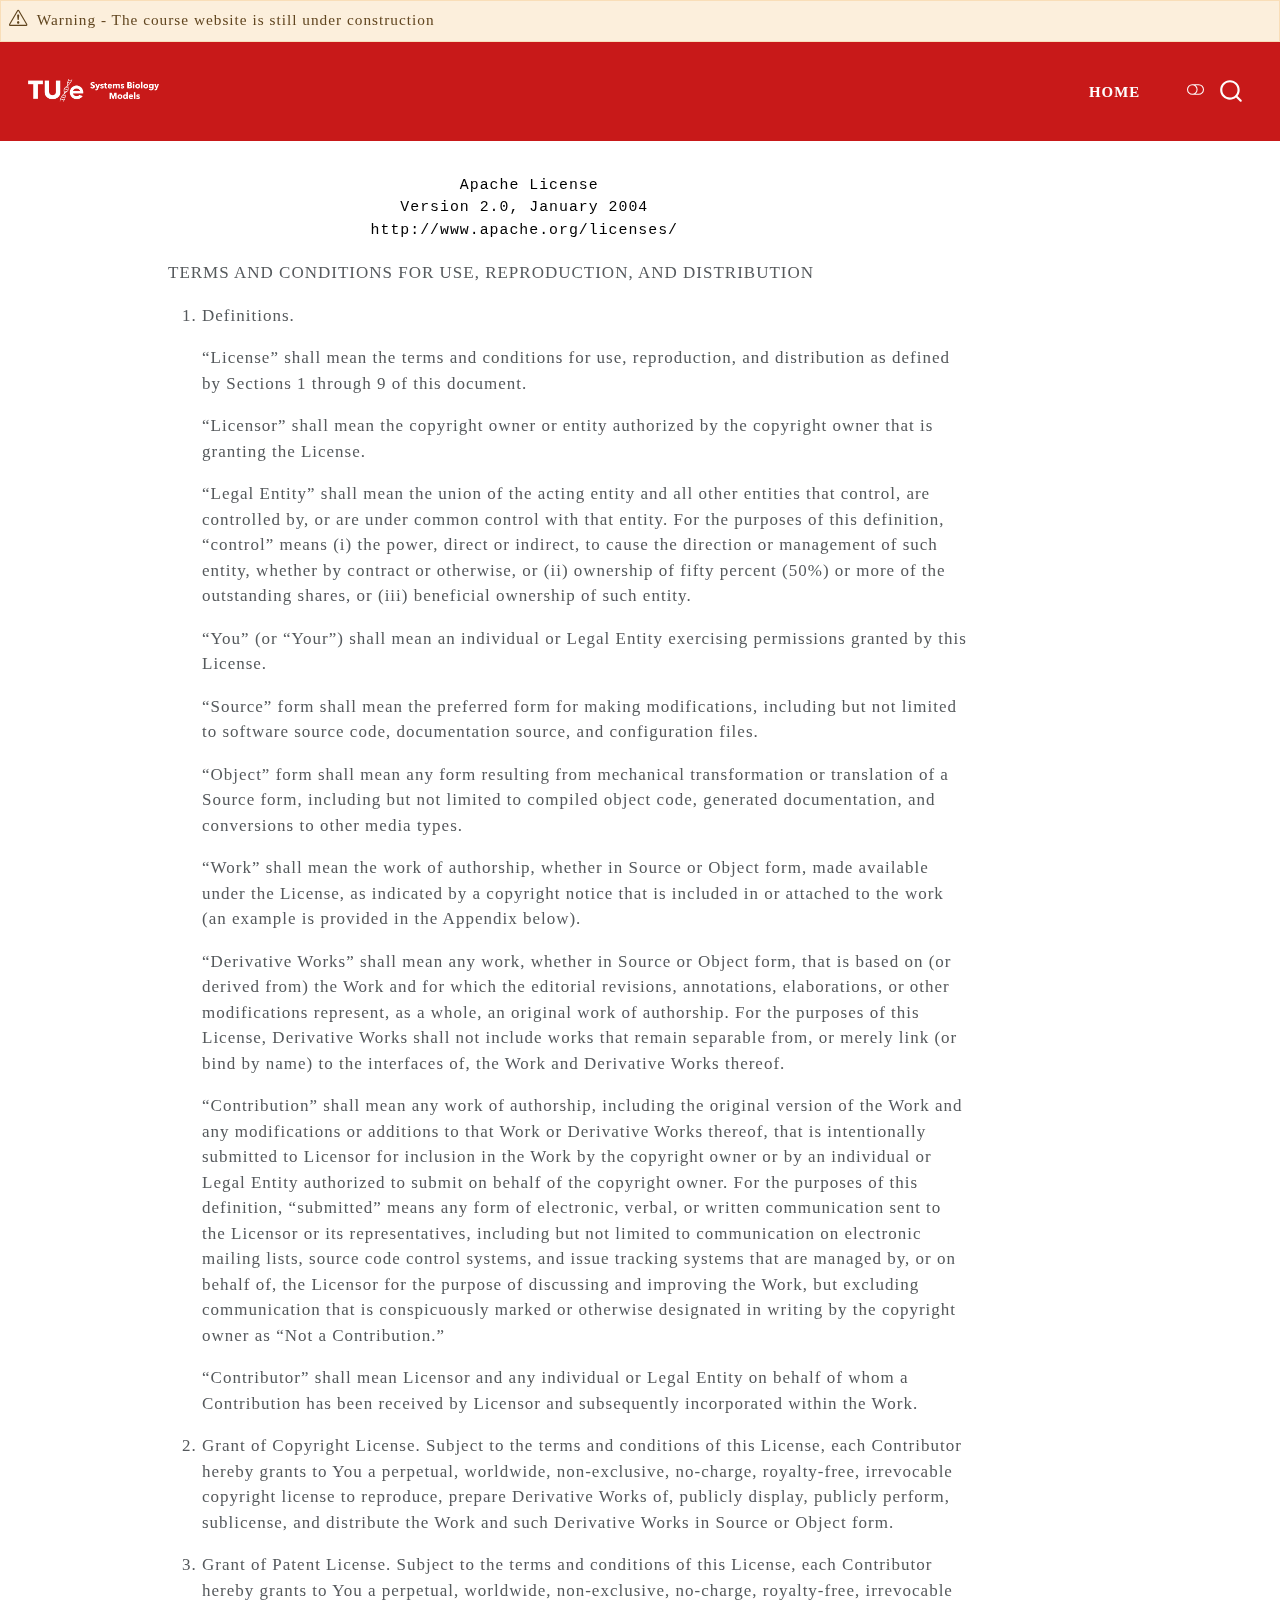
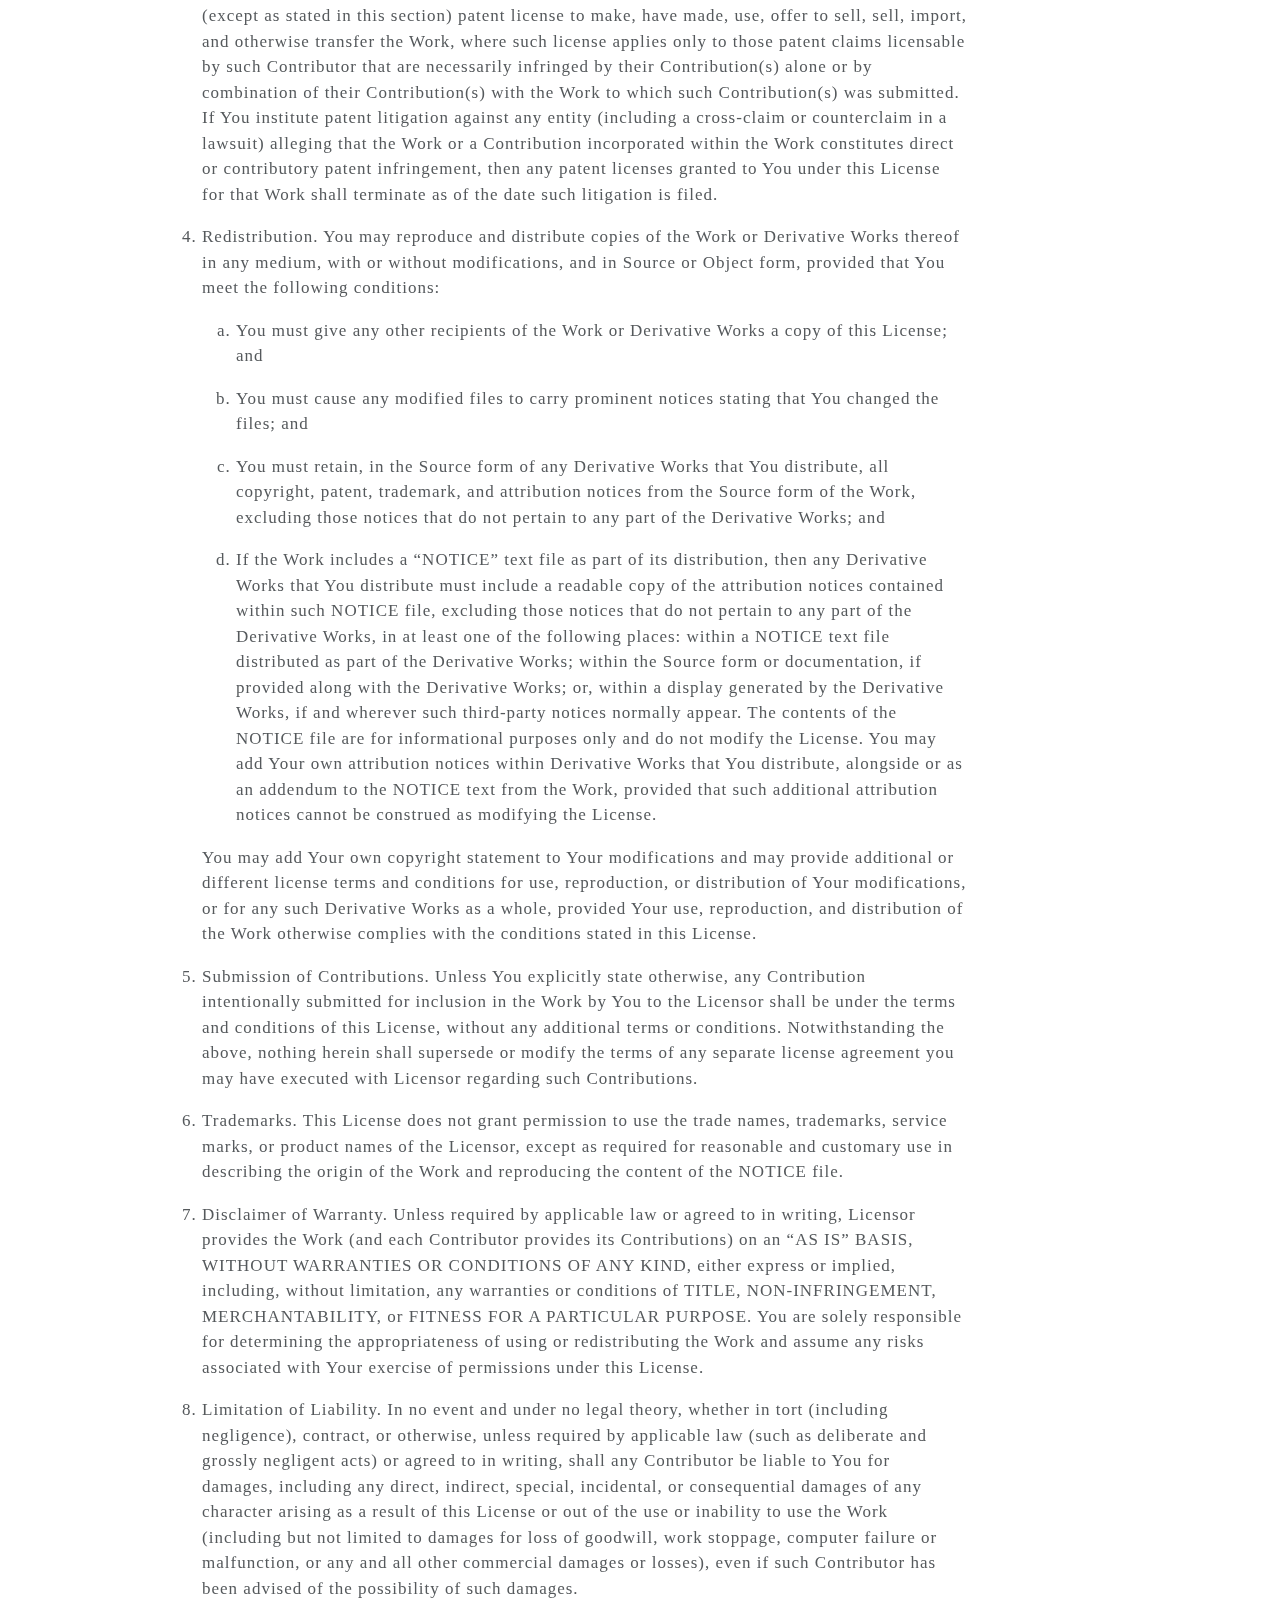
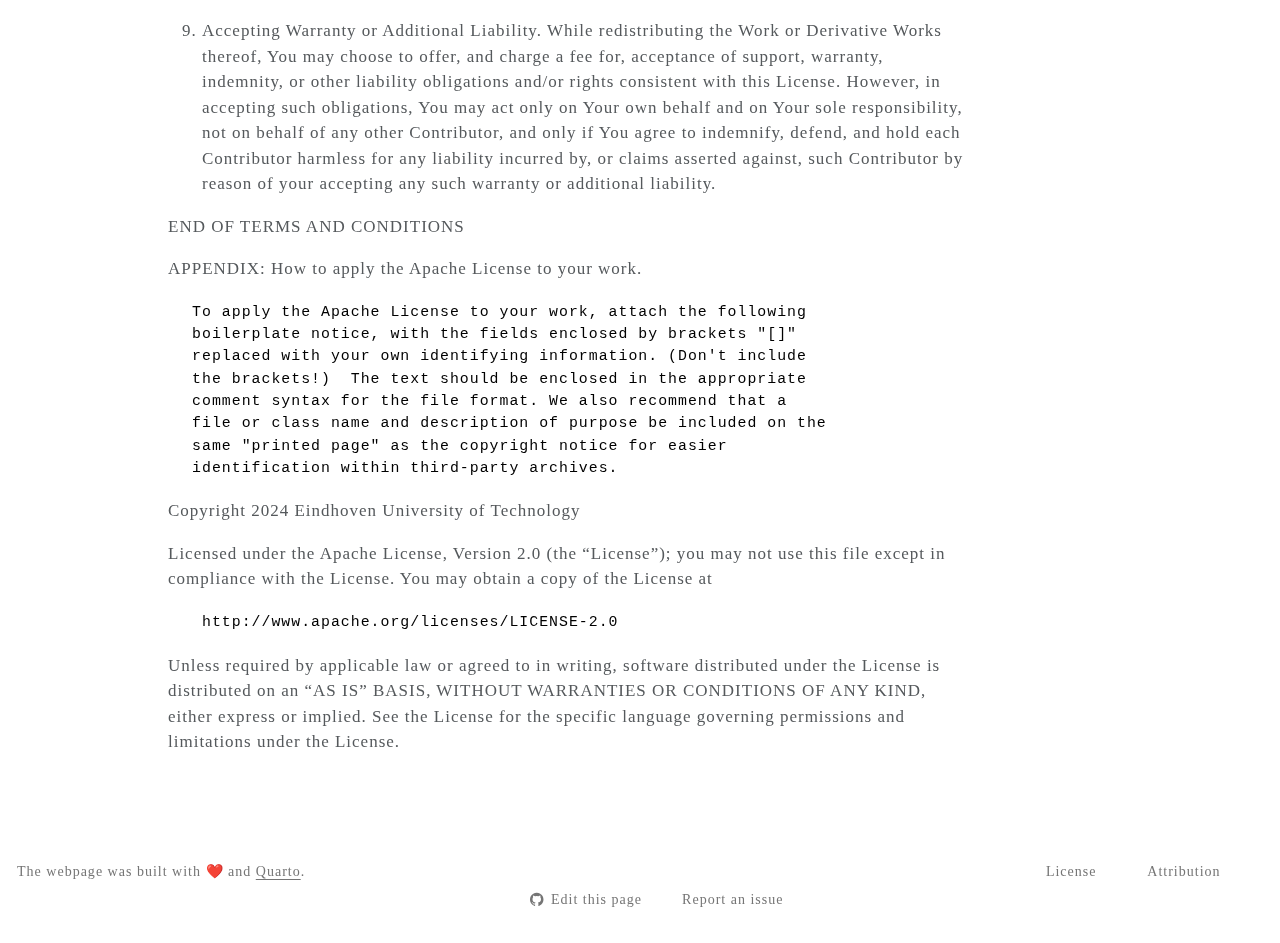
<file: LICENSE.html>
<!DOCTYPE html>
<html xmlns="http://www.w3.org/1999/xhtml" lang="en" xml:lang="en"><head>

<meta charset="utf-8">
<meta name="generator" content="quarto-1.5.56">

<meta name="viewport" content="width=device-width, initial-scale=1.0, user-scalable=yes">


<title>license – 8BM050</title>
<style>
code{white-space: pre-wrap;}
span.smallcaps{font-variant: small-caps;}
div.columns{display: flex; gap: min(4vw, 1.5em);}
div.column{flex: auto; overflow-x: auto;}
div.hanging-indent{margin-left: 1.5em; text-indent: -1.5em;}
ul.task-list{list-style: none;}
ul.task-list li input[type="checkbox"] {
  width: 0.8em;
  margin: 0 0.8em 0.2em -1em; /* quarto-specific, see https://github.com/quarto-dev/quarto-cli/issues/4556 */ 
  vertical-align: middle;
}
</style>


<script src="site_libs/quarto-nav/quarto-nav.js"></script>
<script src="site_libs/quarto-nav/headroom.min.js"></script>
<script src="site_libs/clipboard/clipboard.min.js"></script>
<script src="site_libs/quarto-search/autocomplete.umd.js"></script>
<script src="site_libs/quarto-search/fuse.min.js"></script>
<script src="site_libs/quarto-search/quarto-search.js"></script>
<meta name="quarto:offset" content="./">
<script src="site_libs/quarto-html/quarto.js"></script>
<script src="site_libs/quarto-html/popper.min.js"></script>
<script src="site_libs/quarto-html/tippy.umd.min.js"></script>
<script src="site_libs/quarto-html/anchor.min.js"></script>
<link href="site_libs/quarto-html/tippy.css" rel="stylesheet">
<link href="site_libs/quarto-html/quarto-syntax-highlighting.css" rel="stylesheet" class="quarto-color-scheme" id="quarto-text-highlighting-styles">
<link href="site_libs/quarto-html/quarto-syntax-highlighting-dark.css" rel="prefetch" class="quarto-color-scheme quarto-color-alternate" id="quarto-text-highlighting-styles">
<script src="site_libs/bootstrap/bootstrap.min.js"></script>
<link href="site_libs/bootstrap/bootstrap-icons.css" rel="stylesheet">
<link href="site_libs/bootstrap/bootstrap.min.css" rel="stylesheet" class="quarto-color-scheme" id="quarto-bootstrap" data-mode="light">
<link href="site_libs/bootstrap/bootstrap-dark.min.css" rel="prefetch" class="quarto-color-scheme quarto-color-alternate" id="quarto-bootstrap" data-mode="dark">
<script id="quarto-search-options" type="application/json">{
  "location": "navbar",
  "copy-button": false,
  "collapse-after": 3,
  "panel-placement": "end",
  "type": "overlay",
  "limit": 50,
  "keyboard-shortcut": [
    "f",
    "/",
    "s"
  ],
  "show-item-context": false,
  "language": {
    "search-no-results-text": "No results",
    "search-matching-documents-text": "matching documents",
    "search-copy-link-title": "Copy link to search",
    "search-hide-matches-text": "Hide additional matches",
    "search-more-match-text": "more match in this document",
    "search-more-matches-text": "more matches in this document",
    "search-clear-button-title": "Clear",
    "search-text-placeholder": "",
    "search-detached-cancel-button-title": "Cancel",
    "search-submit-button-title": "Submit",
    "search-label": "Search"
  }
}</script>


<meta property="og:title" content="8BM050">
<meta property="og:description" content="Homepage for 8BM050 - Systems Biology Models at Eindhoven University of Technology">
<meta property="og:site_name" content="8BM050">
</head>

<body class="nav-fixed">

<div id="quarto-search-results"></div>
  <header id="quarto-header" class="headroom fixed-top">
    <div id="quarto-announcement" data-announcement-id="6833f62a87664e7ff8b461ea6dca87b7" class="alert alert-warning hidden"><i class="bi bi-exclamation-triangle quarto-announcement-icon"></i><div class="quarto-announcement-content">
<p><strong>Warning</strong> - The course website is still under construction</p>
</div></div>
    <nav class="navbar navbar-expand-md " data-bs-theme="dark">
      <div class="navbar-container container-fluid">
      <div class="navbar-brand-container mx-auto">
    <a href="./index.html" class="navbar-brand navbar-brand-logo">
    <img src="./assets/course-logo.png" alt="" class="navbar-logo">
    </a>
  </div>
            <div id="quarto-search" class="" title="Search"></div>
          <button class="navbar-toggler" type="button" data-bs-toggle="collapse" data-bs-target="#navbarCollapse" aria-controls="navbarCollapse" role="menu" aria-expanded="false" aria-label="Toggle navigation" onclick="if (window.quartoToggleHeadroom) { window.quartoToggleHeadroom(); }">
  <span class="navbar-toggler-icon"></span>
</button>
          <div class="collapse navbar-collapse" id="navbarCollapse">
            <ul class="navbar-nav navbar-nav-scroll ms-auto">
  <li class="nav-item">
    <a class="nav-link" href="./index.html"> 
<span class="menu-text">Home</span></a>
  </li>  
</ul>
          </div> <!-- /navcollapse -->
            <div class="quarto-navbar-tools">
  <a href="" class="quarto-color-scheme-toggle quarto-navigation-tool  px-1" onclick="window.quartoToggleColorScheme(); return false;" title="Toggle dark mode"><i class="bi"></i></a>
</div>
      </div> <!-- /container-fluid -->
    </nav>
</header>
<!-- content -->
<div id="quarto-content" class="quarto-container page-columns page-rows-contents page-layout-article page-navbar">
<!-- sidebar -->
<!-- margin-sidebar -->
    <div id="quarto-margin-sidebar" class="sidebar margin-sidebar zindex-bottom">
        
    </div>
<!-- main -->
<main class="content" id="quarto-document-content">




<pre><code>                             Apache License
                       Version 2.0, January 2004
                    http://www.apache.org/licenses/</code></pre>
<p>TERMS AND CONDITIONS FOR USE, REPRODUCTION, AND DISTRIBUTION</p>
<ol type="1">
<li><p>Definitions.</p>
<p>“License” shall mean the terms and conditions for use, reproduction, and distribution as defined by Sections 1 through 9 of this document.</p>
<p>“Licensor” shall mean the copyright owner or entity authorized by the copyright owner that is granting the License.</p>
<p>“Legal Entity” shall mean the union of the acting entity and all other entities that control, are controlled by, or are under common control with that entity. For the purposes of this definition, “control” means (i) the power, direct or indirect, to cause the direction or management of such entity, whether by contract or otherwise, or (ii) ownership of fifty percent (50%) or more of the outstanding shares, or (iii) beneficial ownership of such entity.</p>
<p>“You” (or “Your”) shall mean an individual or Legal Entity exercising permissions granted by this License.</p>
<p>“Source” form shall mean the preferred form for making modifications, including but not limited to software source code, documentation source, and configuration files.</p>
<p>“Object” form shall mean any form resulting from mechanical transformation or translation of a Source form, including but not limited to compiled object code, generated documentation, and conversions to other media types.</p>
<p>“Work” shall mean the work of authorship, whether in Source or Object form, made available under the License, as indicated by a copyright notice that is included in or attached to the work (an example is provided in the Appendix below).</p>
<p>“Derivative Works” shall mean any work, whether in Source or Object form, that is based on (or derived from) the Work and for which the editorial revisions, annotations, elaborations, or other modifications represent, as a whole, an original work of authorship. For the purposes of this License, Derivative Works shall not include works that remain separable from, or merely link (or bind by name) to the interfaces of, the Work and Derivative Works thereof.</p>
<p>“Contribution” shall mean any work of authorship, including the original version of the Work and any modifications or additions to that Work or Derivative Works thereof, that is intentionally submitted to Licensor for inclusion in the Work by the copyright owner or by an individual or Legal Entity authorized to submit on behalf of the copyright owner. For the purposes of this definition, “submitted” means any form of electronic, verbal, or written communication sent to the Licensor or its representatives, including but not limited to communication on electronic mailing lists, source code control systems, and issue tracking systems that are managed by, or on behalf of, the Licensor for the purpose of discussing and improving the Work, but excluding communication that is conspicuously marked or otherwise designated in writing by the copyright owner as “Not a Contribution.”</p>
<p>“Contributor” shall mean Licensor and any individual or Legal Entity on behalf of whom a Contribution has been received by Licensor and subsequently incorporated within the Work.</p></li>
<li><p>Grant of Copyright License. Subject to the terms and conditions of this License, each Contributor hereby grants to You a perpetual, worldwide, non-exclusive, no-charge, royalty-free, irrevocable copyright license to reproduce, prepare Derivative Works of, publicly display, publicly perform, sublicense, and distribute the Work and such Derivative Works in Source or Object form.</p></li>
<li><p>Grant of Patent License. Subject to the terms and conditions of this License, each Contributor hereby grants to You a perpetual, worldwide, non-exclusive, no-charge, royalty-free, irrevocable (except as stated in this section) patent license to make, have made, use, offer to sell, sell, import, and otherwise transfer the Work, where such license applies only to those patent claims licensable by such Contributor that are necessarily infringed by their Contribution(s) alone or by combination of their Contribution(s) with the Work to which such Contribution(s) was submitted. If You institute patent litigation against any entity (including a cross-claim or counterclaim in a lawsuit) alleging that the Work or a Contribution incorporated within the Work constitutes direct or contributory patent infringement, then any patent licenses granted to You under this License for that Work shall terminate as of the date such litigation is filed.</p></li>
<li><p>Redistribution. You may reproduce and distribute copies of the Work or Derivative Works thereof in any medium, with or without modifications, and in Source or Object form, provided that You meet the following conditions:</p>
<ol type="a">
<li><p>You must give any other recipients of the Work or Derivative Works a copy of this License; and</p></li>
<li><p>You must cause any modified files to carry prominent notices stating that You changed the files; and</p></li>
<li><p>You must retain, in the Source form of any Derivative Works that You distribute, all copyright, patent, trademark, and attribution notices from the Source form of the Work, excluding those notices that do not pertain to any part of the Derivative Works; and</p></li>
<li><p>If the Work includes a “NOTICE” text file as part of its distribution, then any Derivative Works that You distribute must include a readable copy of the attribution notices contained within such NOTICE file, excluding those notices that do not pertain to any part of the Derivative Works, in at least one of the following places: within a NOTICE text file distributed as part of the Derivative Works; within the Source form or documentation, if provided along with the Derivative Works; or, within a display generated by the Derivative Works, if and wherever such third-party notices normally appear. The contents of the NOTICE file are for informational purposes only and do not modify the License. You may add Your own attribution notices within Derivative Works that You distribute, alongside or as an addendum to the NOTICE text from the Work, provided that such additional attribution notices cannot be construed as modifying the License.</p></li>
</ol>
<p>You may add Your own copyright statement to Your modifications and may provide additional or different license terms and conditions for use, reproduction, or distribution of Your modifications, or for any such Derivative Works as a whole, provided Your use, reproduction, and distribution of the Work otherwise complies with the conditions stated in this License.</p></li>
<li><p>Submission of Contributions. Unless You explicitly state otherwise, any Contribution intentionally submitted for inclusion in the Work by You to the Licensor shall be under the terms and conditions of this License, without any additional terms or conditions. Notwithstanding the above, nothing herein shall supersede or modify the terms of any separate license agreement you may have executed with Licensor regarding such Contributions.</p></li>
<li><p>Trademarks. This License does not grant permission to use the trade names, trademarks, service marks, or product names of the Licensor, except as required for reasonable and customary use in describing the origin of the Work and reproducing the content of the NOTICE file.</p></li>
<li><p>Disclaimer of Warranty. Unless required by applicable law or agreed to in writing, Licensor provides the Work (and each Contributor provides its Contributions) on an “AS IS” BASIS, WITHOUT WARRANTIES OR CONDITIONS OF ANY KIND, either express or implied, including, without limitation, any warranties or conditions of TITLE, NON-INFRINGEMENT, MERCHANTABILITY, or FITNESS FOR A PARTICULAR PURPOSE. You are solely responsible for determining the appropriateness of using or redistributing the Work and assume any risks associated with Your exercise of permissions under this License.</p></li>
<li><p>Limitation of Liability. In no event and under no legal theory, whether in tort (including negligence), contract, or otherwise, unless required by applicable law (such as deliberate and grossly negligent acts) or agreed to in writing, shall any Contributor be liable to You for damages, including any direct, indirect, special, incidental, or consequential damages of any character arising as a result of this License or out of the use or inability to use the Work (including but not limited to damages for loss of goodwill, work stoppage, computer failure or malfunction, or any and all other commercial damages or losses), even if such Contributor has been advised of the possibility of such damages.</p></li>
<li><p>Accepting Warranty or Additional Liability. While redistributing the Work or Derivative Works thereof, You may choose to offer, and charge a fee for, acceptance of support, warranty, indemnity, or other liability obligations and/or rights consistent with this License. However, in accepting such obligations, You may act only on Your own behalf and on Your sole responsibility, not on behalf of any other Contributor, and only if You agree to indemnify, defend, and hold each Contributor harmless for any liability incurred by, or claims asserted against, such Contributor by reason of your accepting any such warranty or additional liability.</p></li>
</ol>
<p>END OF TERMS AND CONDITIONS</p>
<p>APPENDIX: How to apply the Apache License to your work.</p>
<pre><code>  To apply the Apache License to your work, attach the following
  boilerplate notice, with the fields enclosed by brackets "[]"
  replaced with your own identifying information. (Don't include
  the brackets!)  The text should be enclosed in the appropriate
  comment syntax for the file format. We also recommend that a
  file or class name and description of purpose be included on the
  same "printed page" as the copyright notice for easier
  identification within third-party archives.</code></pre>
<p>Copyright 2024 Eindhoven University of Technology</p>
<p>Licensed under the Apache License, Version 2.0 (the “License”); you may not use this file except in compliance with the License. You may obtain a copy of the License at</p>
<pre><code>   http://www.apache.org/licenses/LICENSE-2.0</code></pre>
<p>Unless required by applicable law or agreed to in writing, software distributed under the License is distributed on an “AS IS” BASIS, WITHOUT WARRANTIES OR CONDITIONS OF ANY KIND, either express or implied. See the License for the specific language governing permissions and limitations under the License.</p>



</main> <!-- /main -->
<script id="quarto-html-after-body" type="application/javascript">
window.document.addEventListener("DOMContentLoaded", function (event) {
  const toggleBodyColorMode = (bsSheetEl) => {
    const mode = bsSheetEl.getAttribute("data-mode");
    const bodyEl = window.document.querySelector("body");
    if (mode === "dark") {
      bodyEl.classList.add("quarto-dark");
      bodyEl.classList.remove("quarto-light");
    } else {
      bodyEl.classList.add("quarto-light");
      bodyEl.classList.remove("quarto-dark");
    }
  }
  const toggleBodyColorPrimary = () => {
    const bsSheetEl = window.document.querySelector("link#quarto-bootstrap");
    if (bsSheetEl) {
      toggleBodyColorMode(bsSheetEl);
    }
  }
  toggleBodyColorPrimary();  
  const disableStylesheet = (stylesheets) => {
    for (let i=0; i < stylesheets.length; i++) {
      const stylesheet = stylesheets[i];
      stylesheet.rel = 'prefetch';
    }
  }
  const enableStylesheet = (stylesheets) => {
    for (let i=0; i < stylesheets.length; i++) {
      const stylesheet = stylesheets[i];
      stylesheet.rel = 'stylesheet';
    }
  }
  const manageTransitions = (selector, allowTransitions) => {
    const els = window.document.querySelectorAll(selector);
    for (let i=0; i < els.length; i++) {
      const el = els[i];
      if (allowTransitions) {
        el.classList.remove('notransition');
      } else {
        el.classList.add('notransition');
      }
    }
  }
  const toggleGiscusIfUsed = (isAlternate, darkModeDefault) => {
    const baseTheme = document.querySelector('#giscus-base-theme')?.value ?? 'light';
    const alternateTheme = document.querySelector('#giscus-alt-theme')?.value ?? 'dark';
    let newTheme = '';
    if(darkModeDefault) {
      newTheme = isAlternate ? baseTheme : alternateTheme;
    } else {
      newTheme = isAlternate ? alternateTheme : baseTheme;
    }
    const changeGiscusTheme = () => {
      // From: https://github.com/giscus/giscus/issues/336
      const sendMessage = (message) => {
        const iframe = document.querySelector('iframe.giscus-frame');
        if (!iframe) return;
        iframe.contentWindow.postMessage({ giscus: message }, 'https://giscus.app');
      }
      sendMessage({
        setConfig: {
          theme: newTheme
        }
      });
    }
    const isGiscussLoaded = window.document.querySelector('iframe.giscus-frame') !== null;
    if (isGiscussLoaded) {
      changeGiscusTheme();
    }
  }
  const toggleColorMode = (alternate) => {
    // Switch the stylesheets
    const alternateStylesheets = window.document.querySelectorAll('link.quarto-color-scheme.quarto-color-alternate');
    manageTransitions('#quarto-margin-sidebar .nav-link', false);
    if (alternate) {
      enableStylesheet(alternateStylesheets);
      for (const sheetNode of alternateStylesheets) {
        if (sheetNode.id === "quarto-bootstrap") {
          toggleBodyColorMode(sheetNode);
        }
      }
    } else {
      disableStylesheet(alternateStylesheets);
      toggleBodyColorPrimary();
    }
    manageTransitions('#quarto-margin-sidebar .nav-link', true);
    // Switch the toggles
    const toggles = window.document.querySelectorAll('.quarto-color-scheme-toggle');
    for (let i=0; i < toggles.length; i++) {
      const toggle = toggles[i];
      if (toggle) {
        if (alternate) {
          toggle.classList.add("alternate");     
        } else {
          toggle.classList.remove("alternate");
        }
      }
    }
    // Hack to workaround the fact that safari doesn't
    // properly recolor the scrollbar when toggling (#1455)
    if (navigator.userAgent.indexOf('Safari') > 0 && navigator.userAgent.indexOf('Chrome') == -1) {
      manageTransitions("body", false);
      window.scrollTo(0, 1);
      setTimeout(() => {
        window.scrollTo(0, 0);
        manageTransitions("body", true);
      }, 40);  
    }
  }
  const isFileUrl = () => { 
    return window.location.protocol === 'file:';
  }
  const hasAlternateSentinel = () => {  
    let styleSentinel = getColorSchemeSentinel();
    if (styleSentinel !== null) {
      return styleSentinel === "alternate";
    } else {
      return false;
    }
  }
  const setStyleSentinel = (alternate) => {
    const value = alternate ? "alternate" : "default";
    if (!isFileUrl()) {
      window.localStorage.setItem("quarto-color-scheme", value);
    } else {
      localAlternateSentinel = value;
    }
  }
  const getColorSchemeSentinel = () => {
    if (!isFileUrl()) {
      const storageValue = window.localStorage.getItem("quarto-color-scheme");
      return storageValue != null ? storageValue : localAlternateSentinel;
    } else {
      return localAlternateSentinel;
    }
  }
  const darkModeDefault = false;
  let localAlternateSentinel = darkModeDefault ? 'alternate' : 'default';
  // Dark / light mode switch
  window.quartoToggleColorScheme = () => {
    // Read the current dark / light value 
    let toAlternate = !hasAlternateSentinel();
    toggleColorMode(toAlternate);
    setStyleSentinel(toAlternate);
    toggleGiscusIfUsed(toAlternate, darkModeDefault);
  };
  // Ensure there is a toggle, if there isn't float one in the top right
  if (window.document.querySelector('.quarto-color-scheme-toggle') === null) {
    const a = window.document.createElement('a');
    a.classList.add('top-right');
    a.classList.add('quarto-color-scheme-toggle');
    a.href = "";
    a.onclick = function() { try { window.quartoToggleColorScheme(); } catch {} return false; };
    const i = window.document.createElement("i");
    i.classList.add('bi');
    a.appendChild(i);
    window.document.body.appendChild(a);
  }
  // Switch to dark mode if need be
  if (hasAlternateSentinel()) {
    toggleColorMode(true);
  } else {
    toggleColorMode(false);
  }
  const icon = "";
  const anchorJS = new window.AnchorJS();
  anchorJS.options = {
    placement: 'right',
    icon: icon
  };
  anchorJS.add('.anchored');
  const isCodeAnnotation = (el) => {
    for (const clz of el.classList) {
      if (clz.startsWith('code-annotation-')) {                     
        return true;
      }
    }
    return false;
  }
  const onCopySuccess = function(e) {
    // button target
    const button = e.trigger;
    // don't keep focus
    button.blur();
    // flash "checked"
    button.classList.add('code-copy-button-checked');
    var currentTitle = button.getAttribute("title");
    button.setAttribute("title", "Copied!");
    let tooltip;
    if (window.bootstrap) {
      button.setAttribute("data-bs-toggle", "tooltip");
      button.setAttribute("data-bs-placement", "left");
      button.setAttribute("data-bs-title", "Copied!");
      tooltip = new bootstrap.Tooltip(button, 
        { trigger: "manual", 
          customClass: "code-copy-button-tooltip",
          offset: [0, -8]});
      tooltip.show();    
    }
    setTimeout(function() {
      if (tooltip) {
        tooltip.hide();
        button.removeAttribute("data-bs-title");
        button.removeAttribute("data-bs-toggle");
        button.removeAttribute("data-bs-placement");
      }
      button.setAttribute("title", currentTitle);
      button.classList.remove('code-copy-button-checked');
    }, 1000);
    // clear code selection
    e.clearSelection();
  }
  const getTextToCopy = function(trigger) {
      const codeEl = trigger.previousElementSibling.cloneNode(true);
      for (const childEl of codeEl.children) {
        if (isCodeAnnotation(childEl)) {
          childEl.remove();
        }
      }
      return codeEl.innerText;
  }
  const clipboard = new window.ClipboardJS('.code-copy-button:not([data-in-quarto-modal])', {
    text: getTextToCopy
  });
  clipboard.on('success', onCopySuccess);
  if (window.document.getElementById('quarto-embedded-source-code-modal')) {
    // For code content inside modals, clipBoardJS needs to be initialized with a container option
    // TODO: Check when it could be a function (https://github.com/zenorocha/clipboard.js/issues/860)
    const clipboardModal = new window.ClipboardJS('.code-copy-button[data-in-quarto-modal]', {
      text: getTextToCopy,
      container: window.document.getElementById('quarto-embedded-source-code-modal')
    });
    clipboardModal.on('success', onCopySuccess);
  }
    var localhostRegex = new RegExp(/^(?:http|https):\/\/localhost\:?[0-9]*\//);
    var mailtoRegex = new RegExp(/^mailto:/);
      var filterRegex = new RegExp("https:\/\/8BM050\.github\.io\/");
    var isInternal = (href) => {
        return filterRegex.test(href) || localhostRegex.test(href) || mailtoRegex.test(href);
    }
    // Inspect non-navigation links and adorn them if external
 	var links = window.document.querySelectorAll('a[href]:not(.nav-link):not(.navbar-brand):not(.toc-action):not(.sidebar-link):not(.sidebar-item-toggle):not(.pagination-link):not(.no-external):not([aria-hidden]):not(.dropdown-item):not(.quarto-navigation-tool):not(.about-link)');
    for (var i=0; i<links.length; i++) {
      const link = links[i];
      if (!isInternal(link.href)) {
        // undo the damage that might have been done by quarto-nav.js in the case of
        // links that we want to consider external
        if (link.dataset.originalHref !== undefined) {
          link.href = link.dataset.originalHref;
        }
      }
    }
  function tippyHover(el, contentFn, onTriggerFn, onUntriggerFn) {
    const config = {
      allowHTML: true,
      maxWidth: 500,
      delay: 100,
      arrow: false,
      appendTo: function(el) {
          return el.parentElement;
      },
      interactive: true,
      interactiveBorder: 10,
      theme: 'quarto',
      placement: 'bottom-start',
    };
    if (contentFn) {
      config.content = contentFn;
    }
    if (onTriggerFn) {
      config.onTrigger = onTriggerFn;
    }
    if (onUntriggerFn) {
      config.onUntrigger = onUntriggerFn;
    }
    window.tippy(el, config); 
  }
  const noterefs = window.document.querySelectorAll('a[role="doc-noteref"]');
  for (var i=0; i<noterefs.length; i++) {
    const ref = noterefs[i];
    tippyHover(ref, function() {
      // use id or data attribute instead here
      let href = ref.getAttribute('data-footnote-href') || ref.getAttribute('href');
      try { href = new URL(href).hash; } catch {}
      const id = href.replace(/^#\/?/, "");
      const note = window.document.getElementById(id);
      if (note) {
        return note.innerHTML;
      } else {
        return "";
      }
    });
  }
  const xrefs = window.document.querySelectorAll('a.quarto-xref');
  const processXRef = (id, note) => {
    // Strip column container classes
    const stripColumnClz = (el) => {
      el.classList.remove("page-full", "page-columns");
      if (el.children) {
        for (const child of el.children) {
          stripColumnClz(child);
        }
      }
    }
    stripColumnClz(note)
    if (id === null || id.startsWith('sec-')) {
      // Special case sections, only their first couple elements
      const container = document.createElement("div");
      if (note.children && note.children.length > 2) {
        container.appendChild(note.children[0].cloneNode(true));
        for (let i = 1; i < note.children.length; i++) {
          const child = note.children[i];
          if (child.tagName === "P" && child.innerText === "") {
            continue;
          } else {
            container.appendChild(child.cloneNode(true));
            break;
          }
        }
        if (window.Quarto?.typesetMath) {
          window.Quarto.typesetMath(container);
        }
        return container.innerHTML
      } else {
        if (window.Quarto?.typesetMath) {
          window.Quarto.typesetMath(note);
        }
        return note.innerHTML;
      }
    } else {
      // Remove any anchor links if they are present
      const anchorLink = note.querySelector('a.anchorjs-link');
      if (anchorLink) {
        anchorLink.remove();
      }
      if (window.Quarto?.typesetMath) {
        window.Quarto.typesetMath(note);
      }
      // TODO in 1.5, we should make sure this works without a callout special case
      if (note.classList.contains("callout")) {
        return note.outerHTML;
      } else {
        return note.innerHTML;
      }
    }
  }
  for (var i=0; i<xrefs.length; i++) {
    const xref = xrefs[i];
    tippyHover(xref, undefined, function(instance) {
      instance.disable();
      let url = xref.getAttribute('href');
      let hash = undefined; 
      if (url.startsWith('#')) {
        hash = url;
      } else {
        try { hash = new URL(url).hash; } catch {}
      }
      if (hash) {
        const id = hash.replace(/^#\/?/, "");
        const note = window.document.getElementById(id);
        if (note !== null) {
          try {
            const html = processXRef(id, note.cloneNode(true));
            instance.setContent(html);
          } finally {
            instance.enable();
            instance.show();
          }
        } else {
          // See if we can fetch this
          fetch(url.split('#')[0])
          .then(res => res.text())
          .then(html => {
            const parser = new DOMParser();
            const htmlDoc = parser.parseFromString(html, "text/html");
            const note = htmlDoc.getElementById(id);
            if (note !== null) {
              const html = processXRef(id, note);
              instance.setContent(html);
            } 
          }).finally(() => {
            instance.enable();
            instance.show();
          });
        }
      } else {
        // See if we can fetch a full url (with no hash to target)
        // This is a special case and we should probably do some content thinning / targeting
        fetch(url)
        .then(res => res.text())
        .then(html => {
          const parser = new DOMParser();
          const htmlDoc = parser.parseFromString(html, "text/html");
          const note = htmlDoc.querySelector('main.content');
          if (note !== null) {
            // This should only happen for chapter cross references
            // (since there is no id in the URL)
            // remove the first header
            if (note.children.length > 0 && note.children[0].tagName === "HEADER") {
              note.children[0].remove();
            }
            const html = processXRef(null, note);
            instance.setContent(html);
          } 
        }).finally(() => {
          instance.enable();
          instance.show();
        });
      }
    }, function(instance) {
    });
  }
      let selectedAnnoteEl;
      const selectorForAnnotation = ( cell, annotation) => {
        let cellAttr = 'data-code-cell="' + cell + '"';
        let lineAttr = 'data-code-annotation="' +  annotation + '"';
        const selector = 'span[' + cellAttr + '][' + lineAttr + ']';
        return selector;
      }
      const selectCodeLines = (annoteEl) => {
        const doc = window.document;
        const targetCell = annoteEl.getAttribute("data-target-cell");
        const targetAnnotation = annoteEl.getAttribute("data-target-annotation");
        const annoteSpan = window.document.querySelector(selectorForAnnotation(targetCell, targetAnnotation));
        const lines = annoteSpan.getAttribute("data-code-lines").split(",");
        const lineIds = lines.map((line) => {
          return targetCell + "-" + line;
        })
        let top = null;
        let height = null;
        let parent = null;
        if (lineIds.length > 0) {
            //compute the position of the single el (top and bottom and make a div)
            const el = window.document.getElementById(lineIds[0]);
            top = el.offsetTop;
            height = el.offsetHeight;
            parent = el.parentElement.parentElement;
          if (lineIds.length > 1) {
            const lastEl = window.document.getElementById(lineIds[lineIds.length - 1]);
            const bottom = lastEl.offsetTop + lastEl.offsetHeight;
            height = bottom - top;
          }
          if (top !== null && height !== null && parent !== null) {
            // cook up a div (if necessary) and position it 
            let div = window.document.getElementById("code-annotation-line-highlight");
            if (div === null) {
              div = window.document.createElement("div");
              div.setAttribute("id", "code-annotation-line-highlight");
              div.style.position = 'absolute';
              parent.appendChild(div);
            }
            div.style.top = top - 2 + "px";
            div.style.height = height + 4 + "px";
            div.style.left = 0;
            let gutterDiv = window.document.getElementById("code-annotation-line-highlight-gutter");
            if (gutterDiv === null) {
              gutterDiv = window.document.createElement("div");
              gutterDiv.setAttribute("id", "code-annotation-line-highlight-gutter");
              gutterDiv.style.position = 'absolute';
              const codeCell = window.document.getElementById(targetCell);
              const gutter = codeCell.querySelector('.code-annotation-gutter');
              gutter.appendChild(gutterDiv);
            }
            gutterDiv.style.top = top - 2 + "px";
            gutterDiv.style.height = height + 4 + "px";
          }
          selectedAnnoteEl = annoteEl;
        }
      };
      const unselectCodeLines = () => {
        const elementsIds = ["code-annotation-line-highlight", "code-annotation-line-highlight-gutter"];
        elementsIds.forEach((elId) => {
          const div = window.document.getElementById(elId);
          if (div) {
            div.remove();
          }
        });
        selectedAnnoteEl = undefined;
      };
        // Handle positioning of the toggle
    window.addEventListener(
      "resize",
      throttle(() => {
        elRect = undefined;
        if (selectedAnnoteEl) {
          selectCodeLines(selectedAnnoteEl);
        }
      }, 10)
    );
    function throttle(fn, ms) {
    let throttle = false;
    let timer;
      return (...args) => {
        if(!throttle) { // first call gets through
            fn.apply(this, args);
            throttle = true;
        } else { // all the others get throttled
            if(timer) clearTimeout(timer); // cancel #2
            timer = setTimeout(() => {
              fn.apply(this, args);
              timer = throttle = false;
            }, ms);
        }
      };
    }
      // Attach click handler to the DT
      const annoteDls = window.document.querySelectorAll('dt[data-target-cell]');
      for (const annoteDlNode of annoteDls) {
        annoteDlNode.addEventListener('click', (event) => {
          const clickedEl = event.target;
          if (clickedEl !== selectedAnnoteEl) {
            unselectCodeLines();
            const activeEl = window.document.querySelector('dt[data-target-cell].code-annotation-active');
            if (activeEl) {
              activeEl.classList.remove('code-annotation-active');
            }
            selectCodeLines(clickedEl);
            clickedEl.classList.add('code-annotation-active');
          } else {
            // Unselect the line
            unselectCodeLines();
            clickedEl.classList.remove('code-annotation-active');
          }
        });
      }
  const findCites = (el) => {
    const parentEl = el.parentElement;
    if (parentEl) {
      const cites = parentEl.dataset.cites;
      if (cites) {
        return {
          el,
          cites: cites.split(' ')
        };
      } else {
        return findCites(el.parentElement)
      }
    } else {
      return undefined;
    }
  };
  var bibliorefs = window.document.querySelectorAll('a[role="doc-biblioref"]');
  for (var i=0; i<bibliorefs.length; i++) {
    const ref = bibliorefs[i];
    const citeInfo = findCites(ref);
    if (citeInfo) {
      tippyHover(citeInfo.el, function() {
        var popup = window.document.createElement('div');
        citeInfo.cites.forEach(function(cite) {
          var citeDiv = window.document.createElement('div');
          citeDiv.classList.add('hanging-indent');
          citeDiv.classList.add('csl-entry');
          var biblioDiv = window.document.getElementById('ref-' + cite);
          if (biblioDiv) {
            citeDiv.innerHTML = biblioDiv.innerHTML;
          }
          popup.appendChild(citeDiv);
        });
        return popup.innerHTML;
      });
    }
  }
});
</script>
</div> <!-- /content -->
<footer class="footer">
  <div class="nav-footer">
    <div class="nav-footer-left">
<p>The webpage was built with ❤️ and <a href="https://quarto.org/">Quarto</a>.</p>
</div>   
    <div class="nav-footer-center">
      &nbsp;
    <div class="toc-actions"><ul><li><a href="https://github.com/8BM050/8BM050.github.io/edit/main/LICENSE.md" class="toc-action"><i class="bi bi-github"></i>Edit this page</a></li><li><a href="https://github.com/8BM050/8BM050.github.io/issues/new" class="toc-action"><i class="bi empty"></i>Report an issue</a></li></ul></div></div>
    <div class="nav-footer-right">
      <ul class="footer-items list-unstyled">
    <li class="nav-item">
    <a class="nav-link active" href="./LICENSE.html" aria-current="page">
<p>License</p>
</a>
  </li>  
    <li class="nav-item">
    <a class="nav-link" href="./ATTRIBUTIONS.html">
<p>Attribution</p>
</a>
  </li>  
</ul>
    </div>
  </div>
</footer>




</body></html>
</file>
<file: site_libs/quarto-html/tippy.css>
.tippy-box[data-animation=fade][data-state=hidden]{opacity:0}[data-tippy-root]{max-width:calc(100vw - 10px)}.tippy-box{position:relative;background-color:#333;color:#fff;border-radius:4px;font-size:14px;line-height:1.4;white-space:normal;outline:0;transition-property:transform,visibility,opacity}.tippy-box[data-placement^=top]>.tippy-arrow{bottom:0}.tippy-box[data-placement^=top]>.tippy-arrow:before{bottom:-7px;left:0;border-width:8px 8px 0;border-top-color:initial;transform-origin:center top}.tippy-box[data-placement^=bottom]>.tippy-arrow{top:0}.tippy-box[data-placement^=bottom]>.tippy-arrow:before{top:-7px;left:0;border-width:0 8px 8px;border-bottom-color:initial;transform-origin:center bottom}.tippy-box[data-placement^=left]>.tippy-arrow{right:0}.tippy-box[data-placement^=left]>.tippy-arrow:before{border-width:8px 0 8px 8px;border-left-color:initial;right:-7px;transform-origin:center left}.tippy-box[data-placement^=right]>.tippy-arrow{left:0}.tippy-box[data-placement^=right]>.tippy-arrow:before{left:-7px;border-width:8px 8px 8px 0;border-right-color:initial;transform-origin:center right}.tippy-box[data-inertia][data-state=visible]{transition-timing-function:cubic-bezier(.54,1.5,.38,1.11)}.tippy-arrow{width:16px;height:16px;color:#333}.tippy-arrow:before{content:"";position:absolute;border-color:transparent;border-style:solid}.tippy-content{position:relative;padding:5px 9px;z-index:1}
</file>
<file: site_libs/quarto-html/quarto-syntax-highlighting.css>
/* quarto syntax highlight colors */
:root {
  --quarto-hl-ot-color: #003B4F;
  --quarto-hl-at-color: #657422;
  --quarto-hl-ss-color: #20794D;
  --quarto-hl-an-color: #5E5E5E;
  --quarto-hl-fu-color: #4758AB;
  --quarto-hl-st-color: #20794D;
  --quarto-hl-cf-color: #003B4F;
  --quarto-hl-op-color: #5E5E5E;
  --quarto-hl-er-color: #AD0000;
  --quarto-hl-bn-color: #AD0000;
  --quarto-hl-al-color: #AD0000;
  --quarto-hl-va-color: #111111;
  --quarto-hl-bu-color: inherit;
  --quarto-hl-ex-color: inherit;
  --quarto-hl-pp-color: #AD0000;
  --quarto-hl-in-color: #5E5E5E;
  --quarto-hl-vs-color: #20794D;
  --quarto-hl-wa-color: #5E5E5E;
  --quarto-hl-do-color: #5E5E5E;
  --quarto-hl-im-color: #00769E;
  --quarto-hl-ch-color: #20794D;
  --quarto-hl-dt-color: #AD0000;
  --quarto-hl-fl-color: #AD0000;
  --quarto-hl-co-color: #5E5E5E;
  --quarto-hl-cv-color: #5E5E5E;
  --quarto-hl-cn-color: #8f5902;
  --quarto-hl-sc-color: #5E5E5E;
  --quarto-hl-dv-color: #AD0000;
  --quarto-hl-kw-color: #003B4F;
}

/* other quarto variables */
:root {
  --quarto-font-monospace: SFMono-Regular, Menlo, Monaco, Consolas, "Liberation Mono", "Courier New", monospace;
}

pre > code.sourceCode > span {
  color: #003B4F;
}

code span {
  color: #003B4F;
}

code.sourceCode > span {
  color: #003B4F;
}

div.sourceCode,
div.sourceCode pre.sourceCode {
  color: #003B4F;
}

code span.ot {
  color: #003B4F;
  font-style: inherit;
}

code span.at {
  color: #657422;
  font-style: inherit;
}

code span.ss {
  color: #20794D;
  font-style: inherit;
}

code span.an {
  color: #5E5E5E;
  font-style: inherit;
}

code span.fu {
  color: #4758AB;
  font-style: inherit;
}

code span.st {
  color: #20794D;
  font-style: inherit;
}

code span.cf {
  color: #003B4F;
  font-weight: bold;
  font-style: inherit;
}

code span.op {
  color: #5E5E5E;
  font-style: inherit;
}

code span.er {
  color: #AD0000;
  font-style: inherit;
}

code span.bn {
  color: #AD0000;
  font-style: inherit;
}

code span.al {
  color: #AD0000;
  font-style: inherit;
}

code span.va {
  color: #111111;
  font-style: inherit;
}

code span.bu {
  font-style: inherit;
}

code span.ex {
  font-style: inherit;
}

code span.pp {
  color: #AD0000;
  font-style: inherit;
}

code span.in {
  color: #5E5E5E;
  font-style: inherit;
}

code span.vs {
  color: #20794D;
  font-style: inherit;
}

code span.wa {
  color: #5E5E5E;
  font-style: italic;
}

code span.do {
  color: #5E5E5E;
  font-style: italic;
}

code span.im {
  color: #00769E;
  font-style: inherit;
}

code span.ch {
  color: #20794D;
  font-style: inherit;
}

code span.dt {
  color: #AD0000;
  font-style: inherit;
}

code span.fl {
  color: #AD0000;
  font-style: inherit;
}

code span.co {
  color: #5E5E5E;
  font-style: inherit;
}

code span.cv {
  color: #5E5E5E;
  font-style: italic;
}

code span.cn {
  color: #8f5902;
  font-style: inherit;
}

code span.sc {
  color: #5E5E5E;
  font-style: inherit;
}

code span.dv {
  color: #AD0000;
  font-style: inherit;
}

code span.kw {
  color: #003B4F;
  font-weight: bold;
  font-style: inherit;
}

.prevent-inlining {
  content: "</";
}

/*# sourceMappingURL=debc5d5d77c3f9108843748ff7464032.css.map */
</file>
<file: site_libs/quarto-html/quarto-syntax-highlighting-dark.css>
/* quarto syntax highlight colors */
:root {
  --quarto-hl-al-color: #f07178;
  --quarto-hl-an-color: #d4d0ab;
  --quarto-hl-at-color: #00e0e0;
  --quarto-hl-bn-color: #d4d0ab;
  --quarto-hl-bu-color: #abe338;
  --quarto-hl-ch-color: #abe338;
  --quarto-hl-co-color: #f8f8f2;
  --quarto-hl-cv-color: #ffd700;
  --quarto-hl-cn-color: #ffd700;
  --quarto-hl-cf-color: #ffa07a;
  --quarto-hl-dt-color: #ffa07a;
  --quarto-hl-dv-color: #d4d0ab;
  --quarto-hl-do-color: #f8f8f2;
  --quarto-hl-er-color: #f07178;
  --quarto-hl-ex-color: #00e0e0;
  --quarto-hl-fl-color: #d4d0ab;
  --quarto-hl-fu-color: #ffa07a;
  --quarto-hl-im-color: #abe338;
  --quarto-hl-in-color: #d4d0ab;
  --quarto-hl-kw-color: #ffa07a;
  --quarto-hl-op-color: #ffa07a;
  --quarto-hl-ot-color: #00e0e0;
  --quarto-hl-pp-color: #dcc6e0;
  --quarto-hl-re-color: #00e0e0;
  --quarto-hl-sc-color: #abe338;
  --quarto-hl-ss-color: #abe338;
  --quarto-hl-st-color: #abe338;
  --quarto-hl-va-color: #00e0e0;
  --quarto-hl-vs-color: #abe338;
  --quarto-hl-wa-color: #dcc6e0;
}

/* other quarto variables */
:root {
  --quarto-font-monospace: SFMono-Regular, Menlo, Monaco, Consolas, "Liberation Mono", "Courier New", monospace;
}

code span.al {
  background-color: #2a0f15;
  font-weight: bold;
  color: #f07178;
}

code span.an {
  color: #d4d0ab;
}

code span.at {
  color: #00e0e0;
}

code span.bn {
  color: #d4d0ab;
}

code span.bu {
  color: #abe338;
}

code span.ch {
  color: #abe338;
}

code span.co {
  font-style: italic;
  color: #f8f8f2;
}

code span.cv {
  color: #ffd700;
}

code span.cn {
  color: #ffd700;
}

code span.cf {
  font-weight: bold;
  color: #ffa07a;
}

code span.dt {
  color: #ffa07a;
}

code span.dv {
  color: #d4d0ab;
}

code span.do {
  color: #f8f8f2;
}

code span.er {
  color: #f07178;
  text-decoration: underline;
}

code span.ex {
  font-weight: bold;
  color: #00e0e0;
}

code span.fl {
  color: #d4d0ab;
}

code span.fu {
  color: #ffa07a;
}

code span.im {
  color: #abe338;
}

code span.in {
  color: #d4d0ab;
}

code span.kw {
  font-weight: bold;
  color: #ffa07a;
}

pre > code.sourceCode > span {
  color: #f8f8f2;
}

code span {
  color: #f8f8f2;
}

code.sourceCode > span {
  color: #f8f8f2;
}

div.sourceCode,
div.sourceCode pre.sourceCode {
  color: #f8f8f2;
}

code span.op {
  color: #ffa07a;
}

code span.ot {
  color: #00e0e0;
}

code span.pp {
  color: #dcc6e0;
}

code span.re {
  background-color: #f8f8f2;
  color: #00e0e0;
}

code span.sc {
  color: #abe338;
}

code span.ss {
  color: #abe338;
}

code span.st {
  color: #abe338;
}

code span.va {
  color: #00e0e0;
}

code span.vs {
  color: #abe338;
}

code span.wa {
  color: #dcc6e0;
}

.prevent-inlining {
  content: "</";
}

/*# sourceMappingURL=935a306eefa94366c21e1a970dddb765.css.map */
</file>
